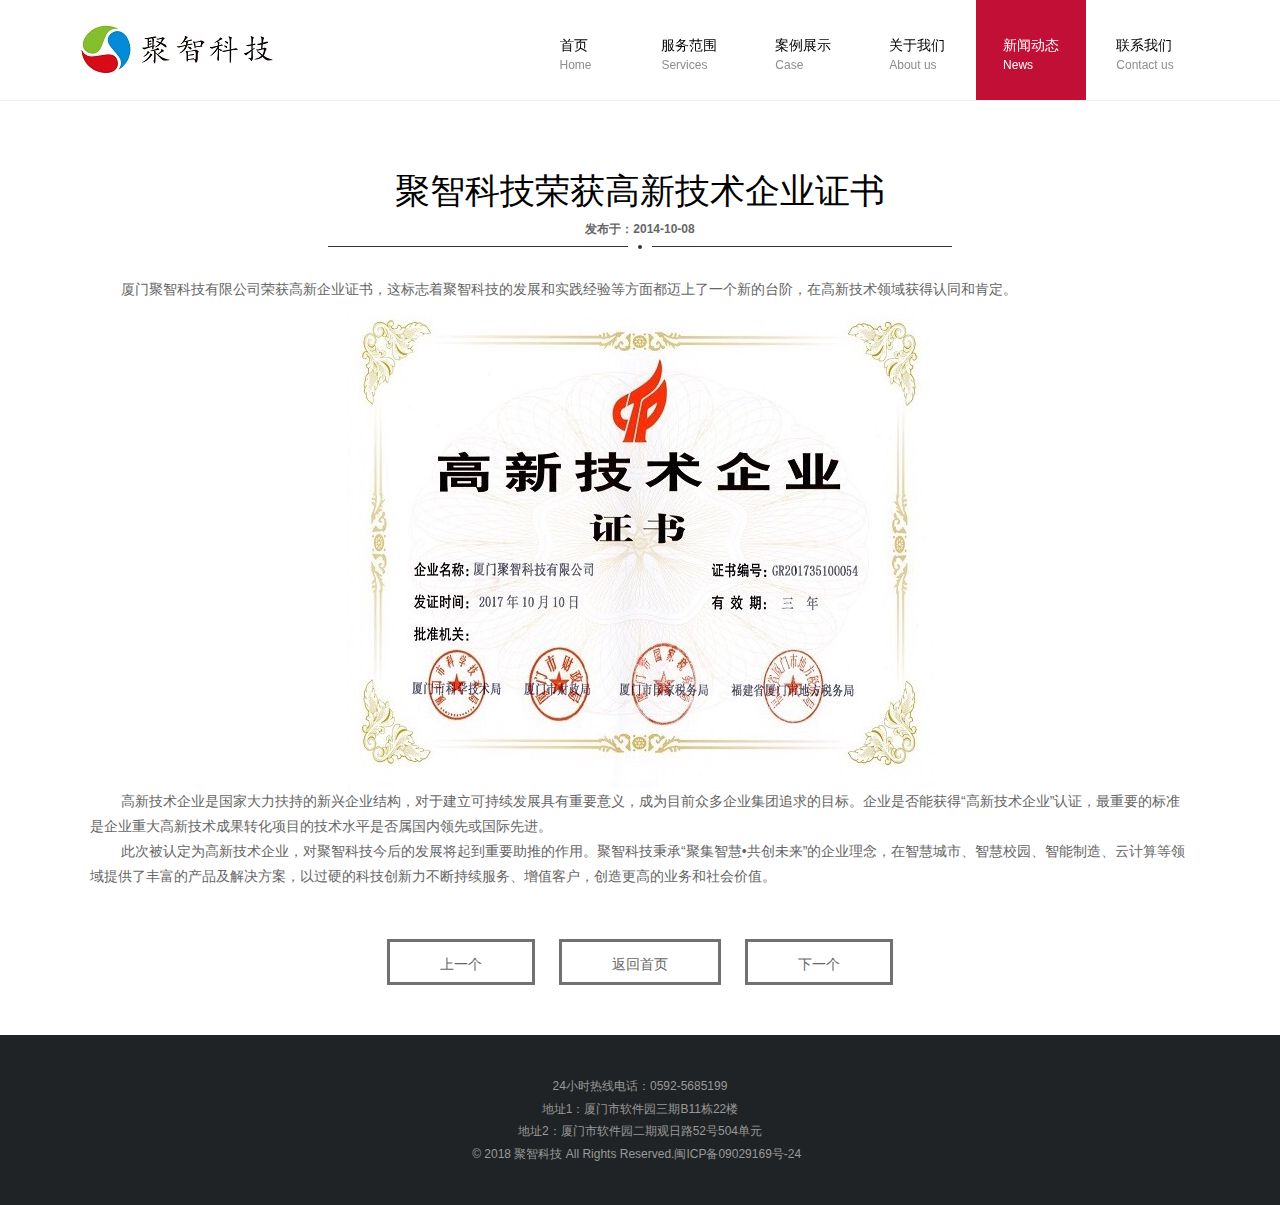
<file: WebContent/infor.html>
﻿<!DOCTYPE html PUBLIC "-//W3C//DTD XHTML 1.0 Transitional//EN" "http://www.w3.org/TR/xhtml1/DTD/xhtml1-transitional.dtd">
<html xmlns="http://www.w3.org/1999/xhtml">
<head>
    <meta http-equiv="Content-Type" content="text/html; charset=UTF-8" />
    <meta name="viewport" id="viewport" content="width=device-width, initial-scale=1, minimum-scale=1, maximum-scale=1" />
    <meta name="apple-mobile-web-app-capable" content="yes" />
    <meta name="apple-mobile-web-app-status-bar-style" content="black" />
    <link href="images/apple-touch-icon-57.png" sizes="57x57" rel="apple-touch-icon">
    <link href="images/apple-touch-icon-72.png" sizes="72x72" rel="apple-touch-icon">
    <link href="images/apple-touch-icon-114.png" sizes="114x114" rel="apple-touch-icon">
    <title>聚智科技荣获高新技术企业证书</title>
    <meta name="keywords" content="" />
    <meta name="description" content="聚智科技荣获高新技术企业证书">
    <link href="css/style.css" rel="stylesheet" type="text/css">
    <script type="text/javascript" src="js/jquery-1.9.1.js"></script>
    <script type="text/javascript" src="js/theme_trust.js"></script>
    <script>
        jQuery(document).ready(function() {
            jQuery('#openSidebar').click(function() {
                jQuery('.wrapper').toggleClass('openNav');

            });
            jQuery('#menu a').click(function() {
                jQuery('.wrapper').removeClass('openNav');
            });


        });
    </script>
    <script type="text/javascript" src="http://api.map.baidu.com/api?key=&v=1.1&services=true"></script>
    <style type="text/css">
        html,
        body,
        wrapper {
            height: 100%;
        }
    </style>
</head>

<body>
    <div class="wrapper">
     ﻿ 
        <div class="sidebar">
            <div class="clearfix k1120">
                <div class="navBox" id="openSidebar">
                    <a href="index.html" class="navOpen"></a>
                </div>
                <div id="menu">
                    <ul class="clearfix">
                        <li><a href="index.html" class="nav_home "><span>首页<br /><b>Home</b></span></a>
                        </li>
                        <li><a href="index.html" class="nav_services"><span>服务范围<br /><b>Services</b></span></a>
                        </li>
                        <li><a href="index.html" class="nav_case "><span>案例展示<br /><b>Case</b></span></a>
                        </li>
                        <li><a href="index.html" class="nav_about"><span>关于我们<br /><b>About us</b></span></a>
                        </li>
                        <li><a href="index.html" class="nav_news current"><span>新闻动态<br /><b>News</b></span></a>
                        </li>
                        <li><a href="index.html" class="nav_contact"><span>联系我们<br /><b>Contact us</b></span></a>
                        </li>
                    </ul>
                </div>
            </div>
        </div>
        <div class="pageMain">
            <div id="header">
                <div class="k1120 clearfix"><a href="/#home" id="logo">logo</a>
                </div>
            </div>
            <div id="news" class="scrol-page">
                <div class="k1120">
                    <h2 class="title"><span>聚智科技荣获高新技术企业证书<br /><b>发布于：2014-10-08 <!-- 　浏览：<script src="/#" type='text/javascript' language="javascript"></script> --></b></span></h2>
                    <div class="viewMain">
                     
					 <p>&nbsp;&nbsp;&nbsp;&nbsp;&nbsp;&nbsp;&nbsp;&nbsp;厦门聚智科技有限公司荣获高新企业证书，这标志着聚智科技的发展和实践经验等方面都迈上了一个新的台阶，在高新技术领域获得认同和肯定。</p>
					 <p align="center"><img src="images/gx.jpg" alt=""></p>
                     <p>&nbsp;&nbsp;&nbsp;&nbsp;&nbsp;&nbsp;&nbsp;&nbsp;高新技术企业是国家大力扶持的新兴企业结构，对于建立可持续发展具有重要意义，成为目前众多企业集团追求的目标。企业是否能获得“高新技术企业”认证，最重要的标准是企业重大高新技术成果转化项目的技术水平是否属国内领先或国际先进。</p>
					  <p>&nbsp;&nbsp;&nbsp;&nbsp;&nbsp;&nbsp;&nbsp;&nbsp;此次被认定为高新技术企业，对聚智科技今后的发展将起到重要助推的作用。聚智科技秉承“聚集智慧•共创未来”的企业理念，在智慧城市、智慧校园、智能制造、云计算等领域提供了丰富的产品及解决方案，以过硬的科技创新力不断持续服务、增值客户，创造更高的业务和社会价值。</p>
                        <div class="paging">
						<a href='infor4.html'>上一个</a>
						<a href="index.html">返回首页</a>    
						<a href='infor5.html'>下一个</a> 
                        </div>
                    </div>
                </div>
            </div>
           <div class="footer"> 24小时热线电话：0592-5685199<br>地址1：厦门市软件园三期B11栋22楼<br>地址2：厦门市软件园二期观日路52号504单元 <br>
    © 2018 聚智科技 All Rights Reserved.闽ICP备09029169号-24&nbsp;&nbsp;</div>
</div>
        </div>
        </div>
</body>
</html>
</file>
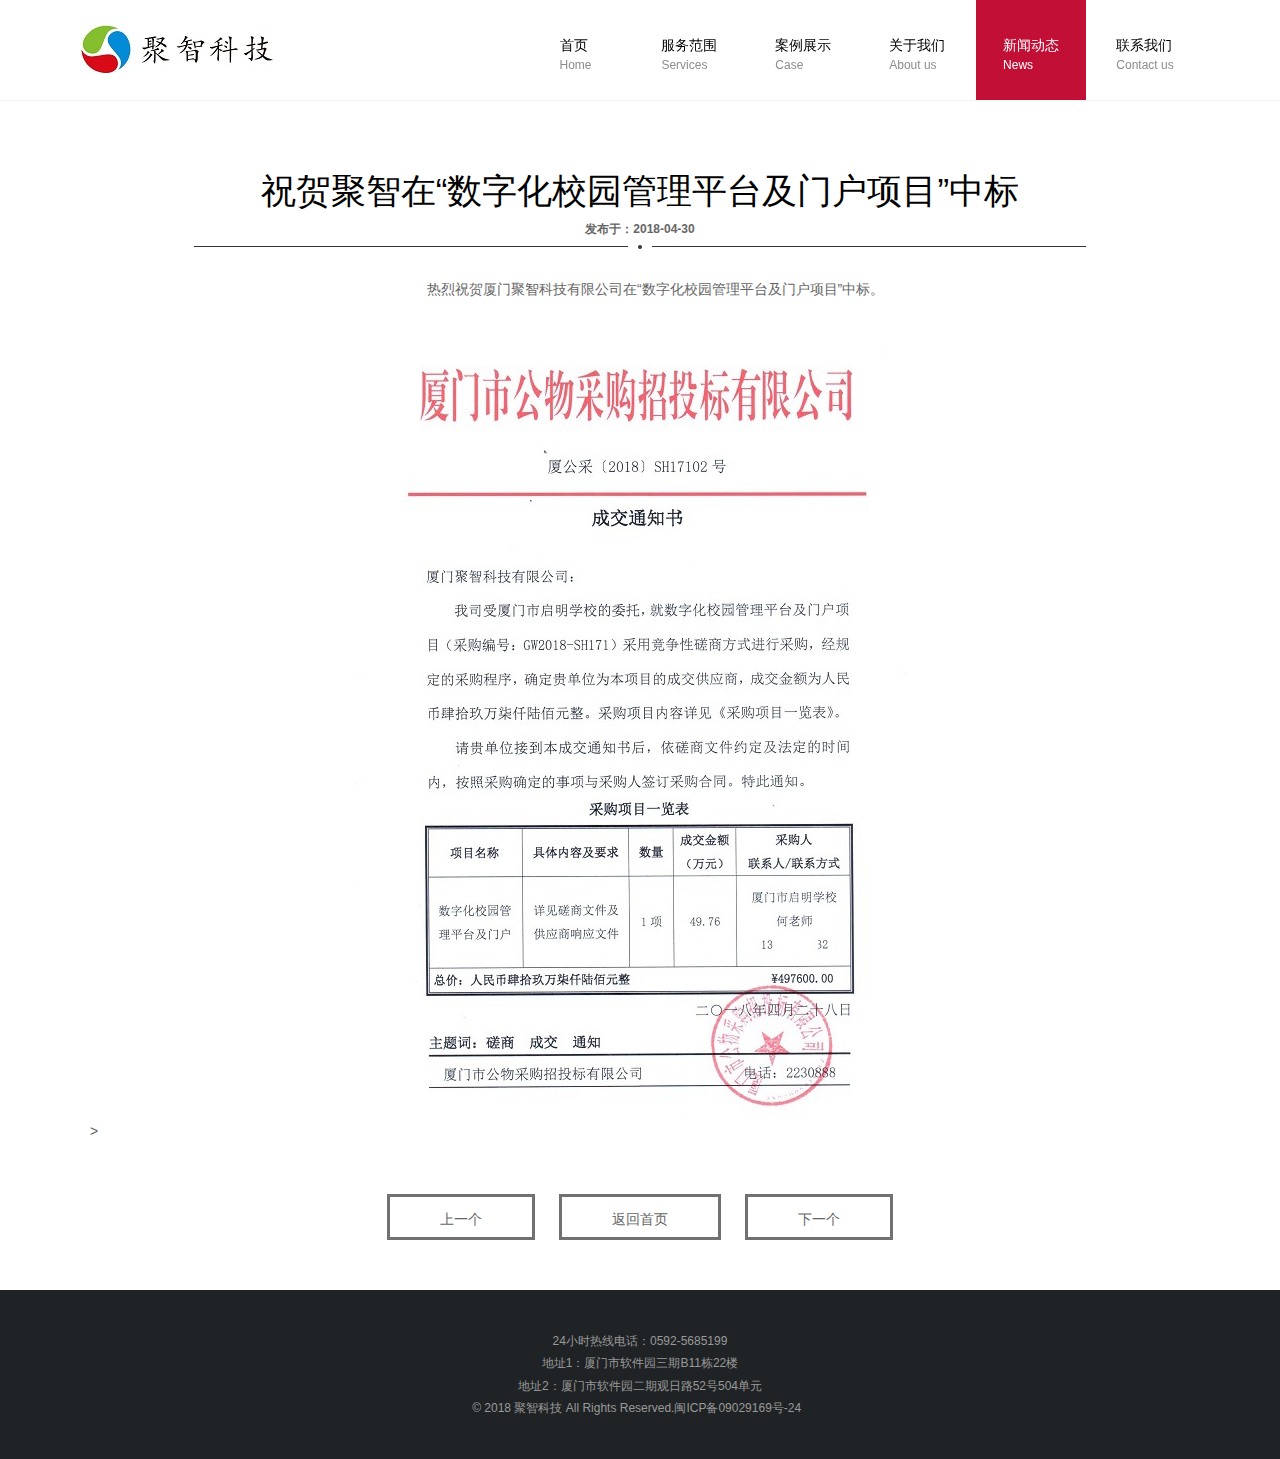
<file: WebContent/infor2.html>
﻿<!DOCTYPE html PUBLIC "-//W3C//DTD XHTML 1.0 Transitional//EN" "http://www.w3.org/TR/xhtml1/DTD/xhtml1-transitional.dtd">
<html xmlns="http://www.w3.org/1999/xhtml">
<head>
    <meta http-equiv="Content-Type" content="text/html; charset=UTF-8" />
    <meta name="viewport" id="viewport" content="width=device-width, initial-scale=1, minimum-scale=1, maximum-scale=1" />
    <meta name="apple-mobile-web-app-capable" content="yes" />
    <meta name="apple-mobile-web-app-status-bar-style" content="black" />
    <link href="images/apple-touch-icon-57.png" sizes="57x57" rel="apple-touch-icon">
    <link href="images/apple-touch-icon-72.png" sizes="72x72" rel="apple-touch-icon">
    <link href="images/apple-touch-icon-114.png" sizes="114x114" rel="apple-touch-icon">
    <title>祝贺聚智在“数字化校园管理平台及门户项目”中标</title>
    <meta name="keywords" content="" />
    <meta name="description" content="祝贺聚智在“数字化校园管理平台及门户项目”中标">
    <link href="css/style.css" rel="stylesheet" type="text/css">
    <script type="text/javascript" src="js/jquery-1.9.1.js"></script>
    <script type="text/javascript" src="js/theme_trust.js"></script>
    <script>
        jQuery(document).ready(function() {
            jQuery('#openSidebar').click(function() {
                jQuery('.wrapper').toggleClass('openNav');

            });
            jQuery('#menu a').click(function() {
                jQuery('.wrapper').removeClass('openNav');
            });


        });
    </script>
    <script type="text/javascript" src="http://api.map.baidu.com/api?key=&v=1.1&services=true"></script>
    <style type="text/css">
        html,
        body,
        wrapper {
            height: 100%;
        }
    </style>
</head>

<body>
    <div class="wrapper">
     ﻿
        <div class="sidebar">
            <div class="clearfix k1120">
                <div class="navBox" id="openSidebar">
                    <a href="index.html" class="navOpen"></a>
                </div>
                <div id="menu">
                    <ul class="clearfix">
                        <li><a href="index.html" class="nav_home "><span>首页<br /><b>Home</b></span></a>
                        </li>
                        <li><a href="index.html" class="nav_services"><span>服务范围<br /><b>Services</b></span></a>
                        </li>
                        <li><a href="index.html" class="nav_case "><span>案例展示<br /><b>Case</b></span></a>
                        </li>
                        <li><a href="index.html" class="nav_about"><span>关于我们<br /><b>About us</b></span></a>
                        </li>
                        <li><a href="index.html" class="nav_news current"><span>新闻动态<br /><b>News</b></span></a>
                        </li>
                        <li><a href="index.html" class="nav_contact"><span>联系我们<br /><b>Contact us</b></span></a>
                        </li>
                    </ul>
                </div>
            </div>
        </div>
        <div class="pageMain">
            <div id="header">
                <div class="k1120 clearfix"><a href="/#home" id="logo">logo</a>
                </div>
            </div>
            <div id="news" class="scrol-page">
                <div class="k1120">
                    <h2 class="title"><span>祝贺聚智在“数字化校园管理平台及门户项目”中标<br /><b>发布于：2018-04-30 <!-- 　浏览：<script src="/#" type='text/javascript' language="javascript"></script> --></b></span></h2>
                    <div class="viewMain">
                     
					 <p align="center">&nbsp;&nbsp;&nbsp;&nbsp;&nbsp;&nbsp;&nbsp;&nbsp;热烈祝贺厦门聚智科技有限公司在“数字化校园管理平台及门户项目”中标。</p>
					 <p align="center"><img src="images/qm.jpg" alt=""></p>
                     >
                        <div class="paging">
						<a href='infor8.html'>上一个</a>
						<a href="index.html">返回首页</a>    
						<a href='infor3.html'>下一个</a> 
                        </div>
                    </div>
                </div>
            </div>
           <div class="footer"> 24小时热线电话：0592-5685199<br>地址1：厦门市软件园三期B11栋22楼<br>地址2：厦门市软件园二期观日路52号504单元 <br>
    © 2018 聚智科技 All Rights Reserved.闽ICP备09029169号-24&nbsp;&nbsp;</div>
</div>
        </div>
        </div>
</body>
</html>
</file>
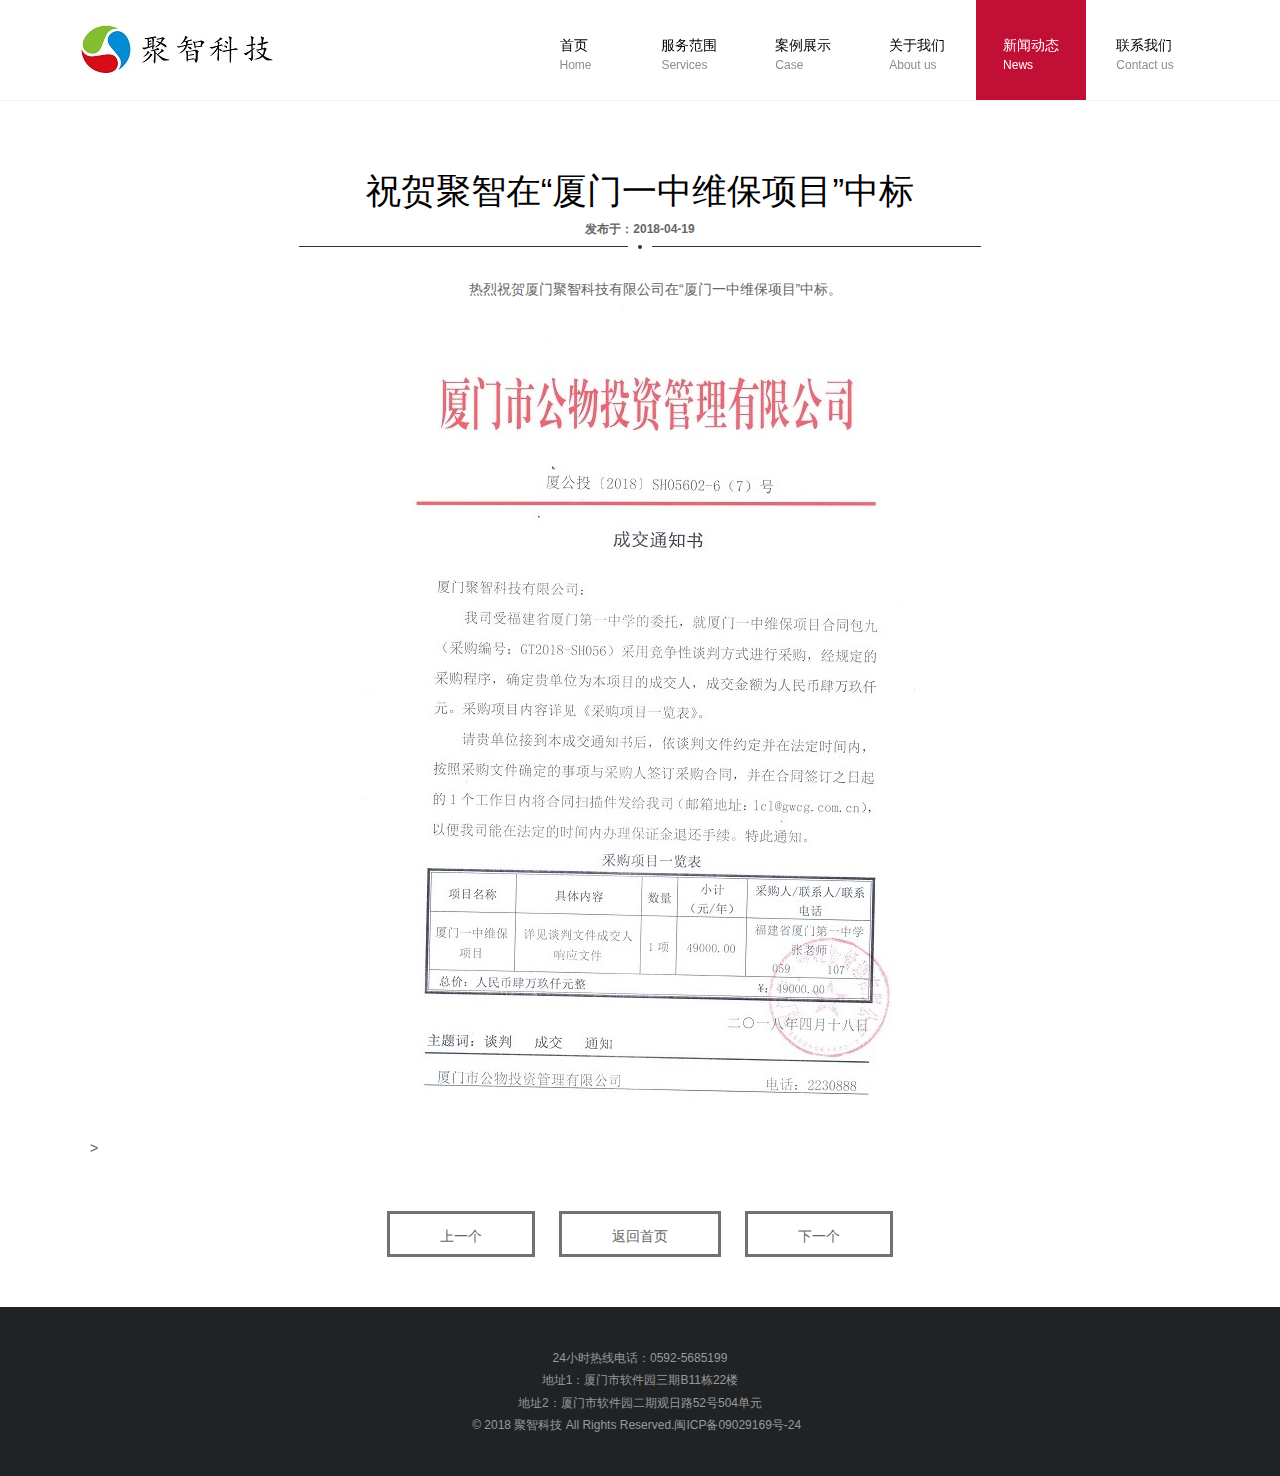
<file: WebContent/infor3.html>
﻿<!DOCTYPE html PUBLIC "-//W3C//DTD XHTML 1.0 Transitional//EN" "http://www.w3.org/TR/xhtml1/DTD/xhtml1-transitional.dtd">
<html xmlns="http://www.w3.org/1999/xhtml">
<head>
    <meta http-equiv="Content-Type" content="text/html; charset=UTF-8" />
    <meta name="viewport" id="viewport" content="width=device-width, initial-scale=1, minimum-scale=1, maximum-scale=1" />
    <meta name="apple-mobile-web-app-capable" content="yes" />
    <meta name="apple-mobile-web-app-status-bar-style" content="black" />
    <link href="images/apple-touch-icon-57.png" sizes="57x57" rel="apple-touch-icon">
    <link href="images/apple-touch-icon-72.png" sizes="72x72" rel="apple-touch-icon">
    <link href="images/apple-touch-icon-114.png" sizes="114x114" rel="apple-touch-icon">
    <title>祝贺聚智在“厦门一中维保项目”中标</title>
    <meta name="keywords" content="" />
    <meta name="description" content="祝贺聚智在“厦门一中维保项目”中标">
    <link href="css/style.css" rel="stylesheet" type="text/css">
    <script type="text/javascript" src="js/jquery-1.9.1.js"></script>
    <script type="text/javascript" src="js/theme_trust.js"></script>
    <script>
        jQuery(document).ready(function() {
            jQuery('#openSidebar').click(function() {
                jQuery('.wrapper').toggleClass('openNav');

            });
            jQuery('#menu a').click(function() {
                jQuery('.wrapper').removeClass('openNav');
            });


        });
    </script>
    <script type="text/javascript" src="http://api.map.baidu.com/api?key=&v=1.1&services=true"></script>
    <style type="text/css">
        html,
        body,
        wrapper {
            height: 100%;
        }
    </style>
</head>

<body>
    <div class="wrapper">
     ﻿ 
        <div class="sidebar">
            <div class="clearfix k1120">
                <div class="navBox" id="openSidebar">
                    <a href="index.html" class="navOpen"></a>
                </div>
                <div id="menu">
                    <ul class="clearfix">
                        <li><a href="index.html" class="nav_home "><span>首页<br /><b>Home</b></span></a>
                        </li>
                        <li><a href="index.html" class="nav_services"><span>服务范围<br /><b>Services</b></span></a>
                        </li>
                        <li><a href="index.html" class="nav_case "><span>案例展示<br /><b>Case</b></span></a>
                        </li>
                        <li><a href="index.html" class="nav_about"><span>关于我们<br /><b>About us</b></span></a>
                        </li>
                        <li><a href="index.html" class="nav_news current"><span>新闻动态<br /><b>News</b></span></a>
                        </li>
                        <li><a href="index.html" class="nav_contact"><span>联系我们<br /><b>Contact us</b></span></a>
                        </li>
                    </ul>
                </div>
            </div>
        </div>
        <div class="pageMain">
            <div id="header">
                <div class="k1120 clearfix"><a href="/#home" id="logo">logo</a>
                </div>
            </div>
            <div id="news" class="scrol-page">
                <div class="k1120">
                    <h2 class="title"><span>祝贺聚智在“厦门一中维保项目”中标<br /><b>发布于：2018-04-19 <!-- 　浏览：<script src="/#" type='text/javascript' language="javascript"></script> --></b></span></h2>
                    <div class="viewMain">
                     
					 <p align="center">&nbsp;&nbsp;&nbsp;&nbsp;&nbsp;&nbsp;&nbsp;&nbsp;热烈祝贺厦门聚智科技有限公司在“厦门一中维保项目”中标。</p>
					 <p align="center"><img src="images/yz.jpg" alt=""></p>
                     >
                        <div class="paging">
						<a href='infor2.html'>上一个</a>
						<a href="index.html">返回首页</a>  
						<a href='infor4.html'>下一个</a> 
                        </div>
                    </div>
                </div>
            </div>
          </div>
            <div class="footer"> 24小时热线电话：0592-5685199<br>地址1：厦门市软件园三期B11栋22楼<br>地址2：厦门市软件园二期观日路52号504单元 <br>
    © 2018 聚智科技 All Rights Reserved.闽ICP备09029169号-24&nbsp;&nbsp;</div>
</div>
       
</body>
</html>
</file>
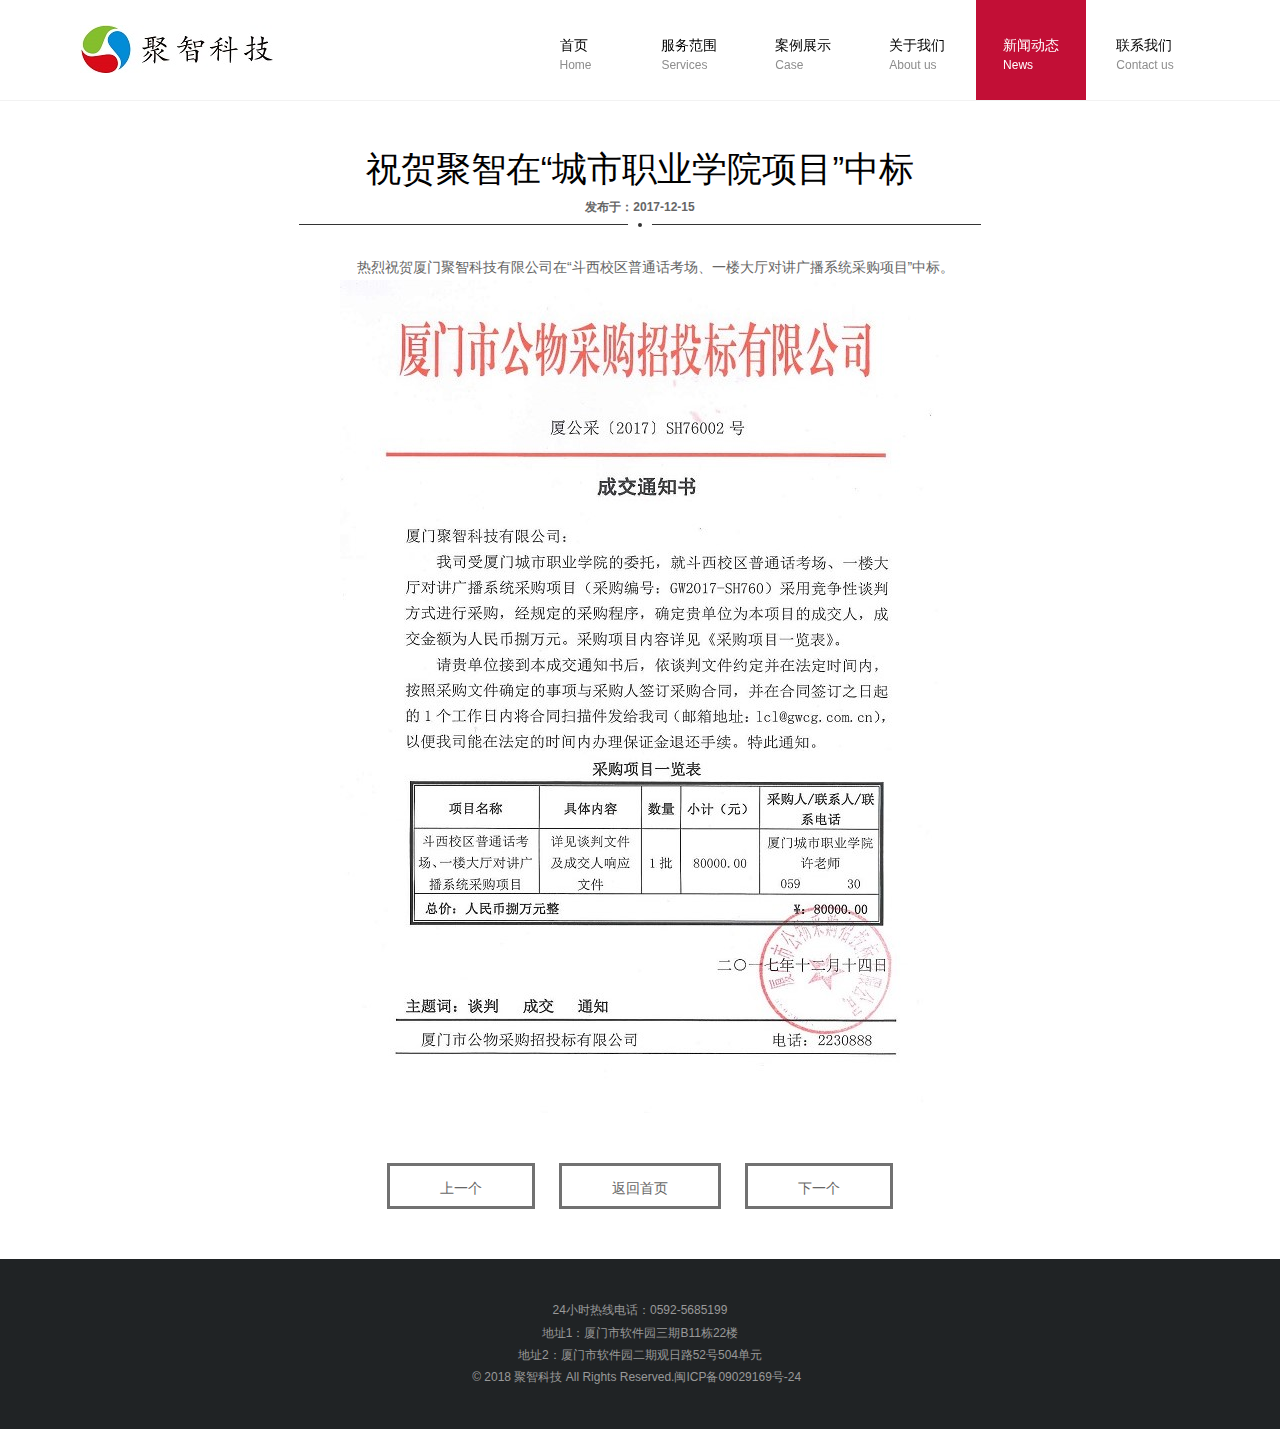
<file: WebContent/infor4.html>
﻿<!DOCTYPE html PUBLIC "-//W3C//DTD XHTML 1.0 Transitional//EN" "http://www.w3.org/TR/xhtml1/DTD/xhtml1-transitional.dtd">
<html xmlns="http://www.w3.org/1999/xhtml">
<head>
    <meta http-equiv="Content-Type" content="text/html; charset=UTF-8" />
    <meta name="viewport" id="viewport" content="width=device-width, initial-scale=1, minimum-scale=1, maximum-scale=1" />
    <meta name="apple-mobile-web-app-capable" content="yes" />
    <meta name="apple-mobile-web-app-status-bar-style" content="black" />
    <link href="images/apple-touch-icon-57.png" sizes="57x57" rel="apple-touch-icon">
    <link href="images/apple-touch-icon-72.png" sizes="72x72" rel="apple-touch-icon">
    <link href="images/apple-touch-icon-114.png" sizes="114x114" rel="apple-touch-icon">
    <title>祝贺聚智在“城市职业学院项目”中标</title>
    <meta name="keywords" content="" />
    <meta name="description" content="祝贺聚智在“城市职业学院项目”中标">
    <link href="css/style.css" rel="stylesheet" type="text/css">
    <script type="text/javascript" src="js/jquery-1.9.1.js"></script>
    <script type="text/javascript" src="js/theme_trust.js"></script>
    <script>
        jQuery(document).ready(function() {
            jQuery('#openSidebar').click(function() {
                jQuery('.wrapper').toggleClass('openNav');

            });
            jQuery('#menu a').click(function() {
                jQuery('.wrapper').removeClass('openNav');
            });


        });
    </script>
    <script type="text/javascript" src="http://api.map.baidu.com/api?key=&v=1.1&services=true"></script>
    <style type="text/css">
        html,
        body,
        wrapper {
            height: 100%;
        }
    </style>
</head>

<body>
    <div class="wrapper">
     
        <div class="sidebar">
            <div class="clearfix k1120">
                <div class="navBox" id="openSidebar">
                    <a href="index.html" class="navOpen"></a>
                </div>
                <div id="menu">
                    <ul class="clearfix">
                        <li><a href="index.html" class="nav_home "><span>首页<br /><b>Home</b></span></a>
                        </li>
                        <li><a href="index.html" class="nav_services"><span>服务范围<br /><b>Services</b></span></a>
                        </li>
                        <li><a href="index.html" class="nav_case "><span>案例展示<br /><b>Case</b></span></a>
                        </li>
                        <li><a href="index.html" class="nav_about"><span>关于我们<br /><b>About us</b></span></a>
                        </li>
                        <li><a href="index.html" class="nav_news current"><span>新闻动态<br /><b>News</b></span></a>
                        </li>
                        <li><a href="index.html" class="nav_contact"><span>联系我们<br /><b>Contact us</b></span></a>
                        </li>
                    </ul>
                </div>
            </div>
        </div>
        <div class="pageMain">
            <div id="header">
                <div class="k1120 clearfix"><a href="/#home" id="logo">logo</a>
                </div>
            </div>
            <div id="news" class="scrol-page">
                <div class="k1120">
                    <h2 class="title"><span>祝贺聚智在“城市职业学院项目”中标<br /><b>发布于：2017-12-15 <!-- 　浏览：<script src="/#" type='text/javascript' language="javascript"></script> --></b></span></h2>
                    <div class="viewMain">
                     
					 <p align="center">&nbsp;&nbsp;&nbsp;&nbsp;&nbsp;&nbsp;&nbsp;&nbsp;热烈祝贺厦门聚智科技有限公司在“斗西校区普通话考场、一楼大厅对讲广播系统采购项目”中标。</p>
					 <p align="center"><img src="images/cs.jpg" alt=""></p>
                     
                        <div class="paging">
						<a href='infor3.html'>上一个</a>
						<a href="index.html">返回首页</a>  
						<a href='infor.html'>下一个</a> 
                        </div>
                    </div>
                </div>
            </div>
          <div class="footer"> 24小时热线电话：0592-5685199<br>地址1：厦门市软件园三期B11栋22楼<br>地址2：厦门市软件园二期观日路52号504单元 <br>
    © 2018 聚智科技 All Rights Reserved.闽ICP备09029169号-24&nbsp;&nbsp;</div>
</div>
        </div>
        </div>
</body>
</html>
</file>
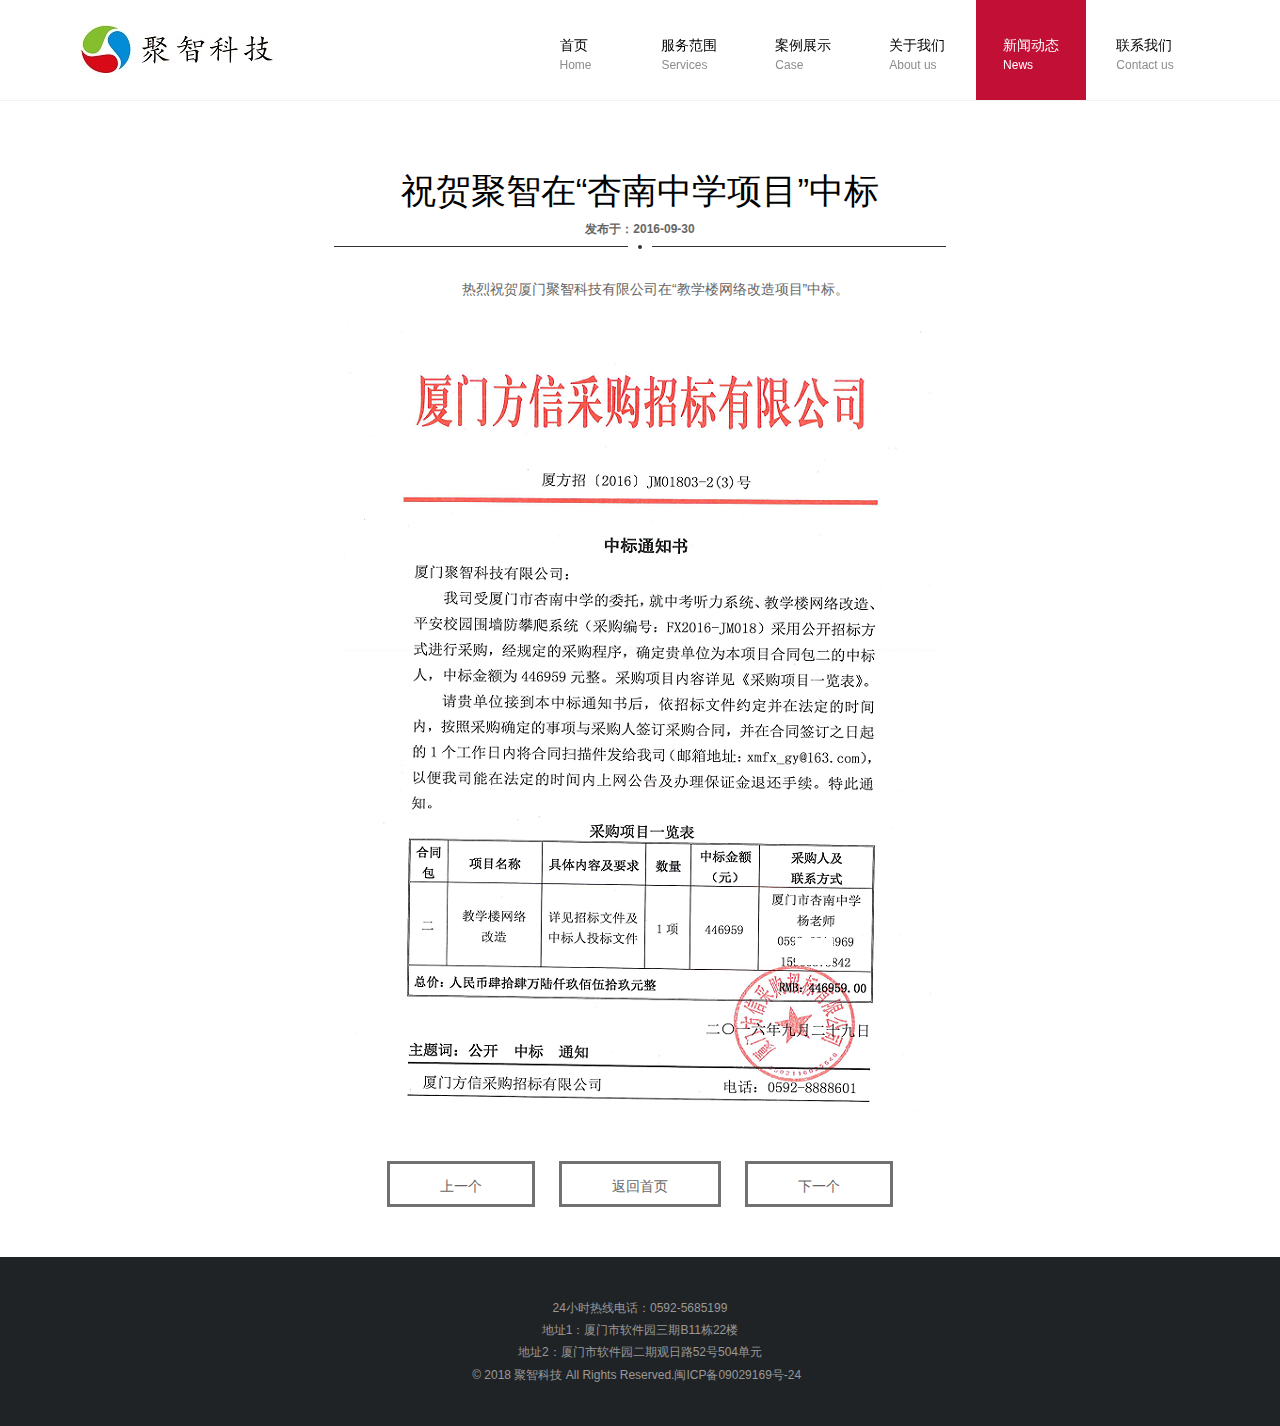
<file: WebContent/infor5.html>
﻿<!DOCTYPE html PUBLIC "-//W3C//DTD XHTML 1.0 Transitional//EN" "http://www.w3.org/TR/xhtml1/DTD/xhtml1-transitional.dtd">
<html xmlns="http://www.w3.org/1999/xhtml">
<head>
    <meta http-equiv="Content-Type" content="text/html; charset=UTF-8" />
    <meta name="viewport" id="viewport" content="width=device-width, initial-scale=1, minimum-scale=1, maximum-scale=1" />
    <meta name="apple-mobile-web-app-capable" content="yes" />
    <meta name="apple-mobile-web-app-status-bar-style" content="black" />
    <link href="images/apple-touch-icon-57.png" sizes="57x57" rel="apple-touch-icon">
    <link href="images/apple-touch-icon-72.png" sizes="72x72" rel="apple-touch-icon">
    <link href="images/apple-touch-icon-114.png" sizes="114x114" rel="apple-touch-icon">
    <title>祝贺聚智在“杏南中学项目”中标</title>
    <meta name="keywords" content="" />
    <meta name="description" content="祝贺聚智在“杏南中学项目”中标">
    <link href="css/style.css" rel="stylesheet" type="text/css">
    <script type="text/javascript" src="js/jquery-1.9.1.js"></script>
    <script type="text/javascript" src="js/theme_trust.js"></script>
    <script>
        jQuery(document).ready(function() {
            jQuery('#openSidebar').click(function() {
                jQuery('.wrapper').toggleClass('openNav');

            });
            jQuery('#menu a').click(function() {
                jQuery('.wrapper').removeClass('openNav');
            });


        });
    </script>
    <script type="text/javascript" src="http://api.map.baidu.com/api?key=&v=1.1&services=true"></script>
    <style type="text/css">
        html,
        body,
        wrapper {
            height: 100%;
        }
    </style>
</head>

<body>
    <div class="wrapper">

        </div>  -->
        <div class="sidebar">
            <div class="clearfix k1120">
                <div class="navBox" id="openSidebar">
                    <a href="index.html" class="navOpen"></a>
                </div>
               <div id="menu">
                    <ul class="clearfix">
                        <li><a href="index.html" class="nav_home "><span>首页<br /><b>Home</b></span></a>
                        </li>
                        <li><a href="index.html" class="nav_services"><span>服务范围<br /><b>Services</b></span></a>
                        </li>
                        <li><a href="index.html" class="nav_case "><span>案例展示<br /><b>Case</b></span></a>
                        </li>
                        <li><a href="index.html" class="nav_about"><span>关于我们<br /><b>About us</b></span></a>
                        </li>
                        <li><a href="index.html" class="nav_news current"><span>新闻动态<br /><b>News</b></span></a>
                        </li>
                        <li><a href="index.html" class="nav_contact"><span>联系我们<br /><b>Contact us</b></span></a>
                        </li>
                    </ul>
                </div>
            </div>
        </div>
        <div class="pageMain">
            <div id="header">
                <div class="k1120 clearfix"><a href="/#home" id="logo">logo</a>
                </div>
            </div>
            <div id="news" class="scrol-page">
                <div class="k1120">
                    <h2 class="title"><span>祝贺聚智在“杏南中学项目”中标<br /><b>发布于：2016-09-30 <!-- 　浏览：<script src="/#" type='text/javascript' language="javascript"></script> --></b></span></h2>
                    <div class="viewMain">
                     
					 <p align="center">&nbsp;&nbsp;&nbsp;&nbsp;&nbsp;&nbsp;&nbsp;&nbsp;热烈祝贺厦门聚智科技有限公司在“教学楼网络改造项目”中标。</p>
					 <p align="center"><img src="images/xn.png" alt=""></p>
                     
                        <div class="paging">
						<a href='infor.html'>上一个</a>
						<a href="index.html">返回首页</a>  
						<a href='infor6.html'>下一个</a> 
                        </div>
                    </div>
                </div>
            </div>
           <div class="footer"> 24小时热线电话：0592-5685199<br>地址1：厦门市软件园三期B11栋22楼<br>地址2：厦门市软件园二期观日路52号504单元 <br>
    © 2018 聚智科技 All Rights Reserved.闽ICP备09029169号-24&nbsp;&nbsp;</div>
</div>
        </div>
        </div>
</body>
</html>
</file>
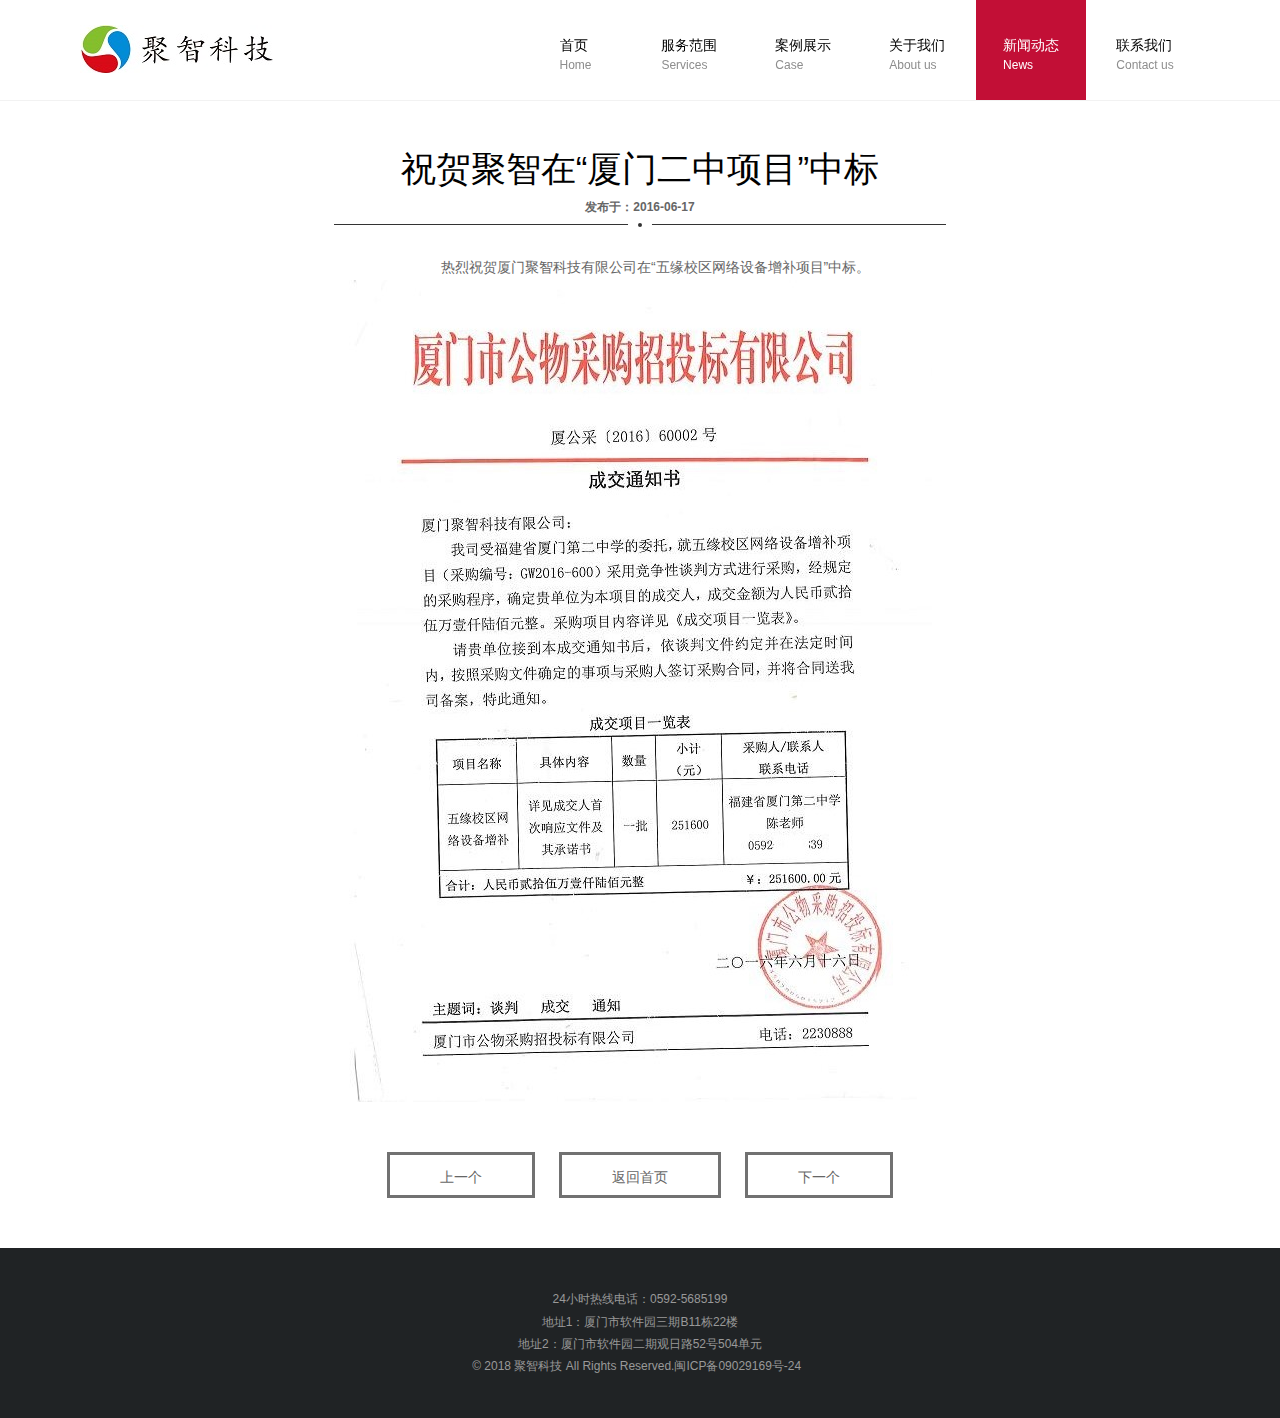
<file: WebContent/infor6.html>
﻿<!DOCTYPE html PUBLIC "-//W3C//DTD XHTML 1.0 Transitional//EN" "http://www.w3.org/TR/xhtml1/DTD/xhtml1-transitional.dtd">
<html xmlns="http://www.w3.org/1999/xhtml">
<head>
    <meta http-equiv="Content-Type" content="text/html; charset=UTF-8" />
    <meta name="viewport" id="viewport" content="width=device-width, initial-scale=1, minimum-scale=1, maximum-scale=1" />
    <meta name="apple-mobile-web-app-capable" content="yes" />
    <meta name="apple-mobile-web-app-status-bar-style" content="black" />
    <link href="images/apple-touch-icon-57.png" sizes="57x57" rel="apple-touch-icon">
    <link href="images/apple-touch-icon-72.png" sizes="72x72" rel="apple-touch-icon">
    <link href="images/apple-touch-icon-114.png" sizes="114x114" rel="apple-touch-icon">
    <title>祝贺聚智在“厦门二中项目”中标</title>
    <meta name="keywords" content="" />
    <meta name="description" content="祝贺聚智在“厦门二中项目”中标">
    <link href="css/style.css" rel="stylesheet" type="text/css">
    <script type="text/javascript" src="js/jquery-1.9.1.js"></script>
    <script type="text/javascript" src="js/theme_trust.js"></script>
    <script>
        jQuery(document).ready(function() {
            jQuery('#openSidebar').click(function() {
                jQuery('.wrapper').toggleClass('openNav');

            });
            jQuery('#menu a').click(function() {
                jQuery('.wrapper').removeClass('openNav');
            });


        });
    </script>
    <script type="text/javascript" src="http://api.map.baidu.com/api?key=&v=1.1&services=true"></script>
    <style type="text/css">
        html,
        body,
        wrapper {
            height: 100%;
        }
    </style>
</head>

<body>
    <div class="wrapper">
     
        <div class="sidebar">
            <div class="clearfix k1120">
                <div class="navBox" id="openSidebar">
                    <a href="index.html" class="navOpen"></a>
                </div>
                <div id="menu">
                    <ul class="clearfix">
                        <li><a href="index.html" class="nav_home "><span>首页<br /><b>Home</b></span></a>
                        </li>
                        <li><a href="index.html" class="nav_services"><span>服务范围<br /><b>Services</b></span></a>
                        </li>
                        <li><a href="index.html" class="nav_case "><span>案例展示<br /><b>Case</b></span></a>
                        </li>
                        <li><a href="index.html" class="nav_about"><span>关于我们<br /><b>About us</b></span></a>
                        </li>
                        <li><a href="index.html" class="nav_news current"><span>新闻动态<br /><b>News</b></span></a>
                        </li>
                        <li><a href="index.html" class="nav_contact"><span>联系我们<br /><b>Contact us</b></span></a>
                        </li>
                    </ul>
                </div>
            </div>
        </div>
        <div class="pageMain">
            <div id="header">
                <div class="k1120 clearfix"><a href="/#home" id="logo">logo</a>
                </div>
            </div>
            <div id="news" class="scrol-page">
                <div class="k1120">
                    <h2 class="title"><span>祝贺聚智在“厦门二中项目”中标<br /><b>发布于：2016-06-17 <!-- 　浏览：<script src="/#" type='text/javascript' language="javascript"></script> --></b></span></h2>
                    <div class="viewMain">
                     
					 <p align="center">&nbsp;&nbsp;&nbsp;&nbsp;&nbsp;&nbsp;&nbsp;&nbsp;热烈祝贺厦门聚智科技有限公司在“五缘校区网络设备增补项目”中标。</p>
					 <p align="center"><img src="images/ez.jpg" alt=""></p>
                     
                        <div class="paging">
						<a href='infor5.html'>上一个</a>
						<a href="index.html">返回首页</a>  
						<a href='infor9.html'>下一个</a> 
                        </div>
                    </div>
                </div>
            </div>
            <div class="footer"> 24小时热线电话：0592-5685199<br>地址1：厦门市软件园三期B11栋22楼<br>地址2：厦门市软件园二期观日路52号504单元 <br>
    © 2018 聚智科技 All Rights Reserved.闽ICP备09029169号-24&nbsp;&nbsp;</div>
</div>
        </div>
        </div>
</body>
</html>
</file>
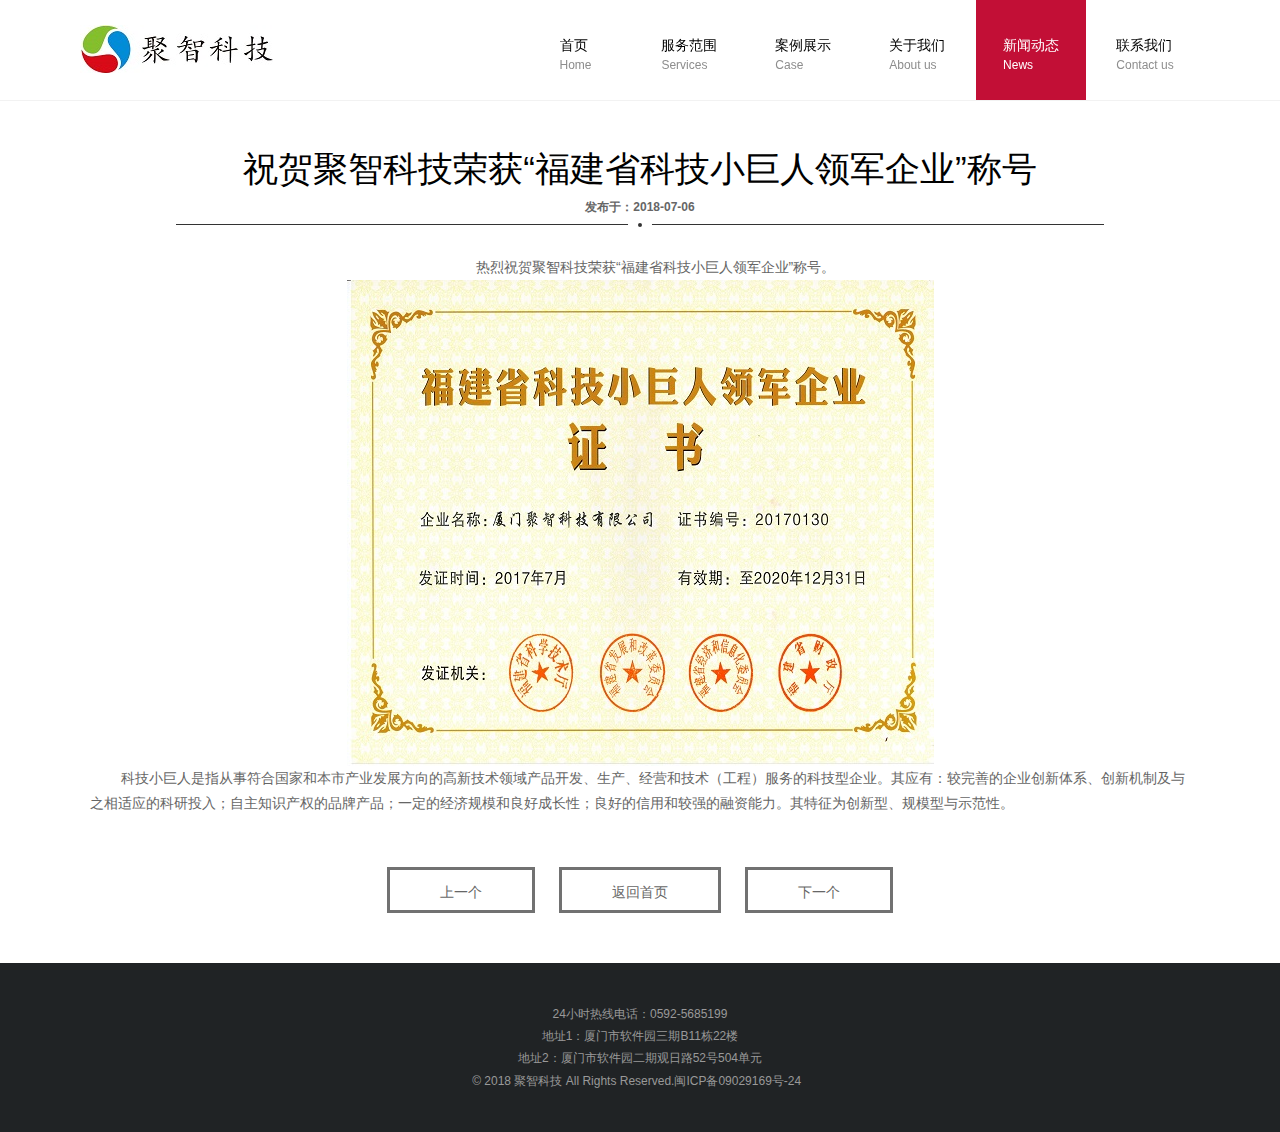
<file: WebContent/infor7.html>
﻿<!DOCTYPE html PUBLIC "-//W3C//DTD XHTML 1.0 Transitional//EN" "http://www.w3.org/TR/xhtml1/DTD/xhtml1-transitional.dtd">
<html xmlns="http://www.w3.org/1999/xhtml">
<head>
    <meta http-equiv="Content-Type" content="text/html; charset=UTF-8" />
    <meta name="viewport" id="viewport" content="width=device-width, initial-scale=1, minimum-scale=1, maximum-scale=1" />
    <meta name="apple-mobile-web-app-capable" content="yes" />
    <meta name="apple-mobile-web-app-status-bar-style" content="black" />
    <link href="images/apple-touch-icon-57.png" sizes="57x57" rel="apple-touch-icon">
    <link href="images/apple-touch-icon-72.png" sizes="72x72" rel="apple-touch-icon">
    <link href="images/apple-touch-icon-114.png" sizes="114x114" rel="apple-touch-icon">
    <title>祝贺聚智科技荣获“福建省科技小巨人领军企业”称号</title>
    <meta name="keywords" content="" />
    <meta name="description" content="祝贺聚智科技荣获“福建省科技小巨人领军企业”称号">
    <link href="css/style.css" rel="stylesheet" type="text/css">
    <script type="text/javascript" src="js/jquery-1.9.1.js"></script>
    <script type="text/javascript" src="js/theme_trust.js"></script>
    <script>
        jQuery(document).ready(function() {
            jQuery('#openSidebar').click(function() {
                jQuery('.wrapper').toggleClass('openNav');

            });
            jQuery('#menu a').click(function() {
                jQuery('.wrapper').removeClass('openNav');
            });


        });
    </script>
    <script type="text/javascript" src="http://api.map.baidu.com/api?key=&v=1.1&services=true"></script>
    <style type="text/css">
        html,
        body,
        wrapper {
            height: 100%;
        }
    </style>
</head>

<body>
    <div class="wrapper">
        <div class="sidebar">
            <div class="clearfix k1120">
                <div class="navBox" id="openSidebar">
                    <a href="index.html" class="navOpen"></a>
                </div>
               <div id="menu">
                    <ul class="clearfix">
                        <li><a href="index.html" class="nav_home "><span>首页<br /><b>Home</b></span></a>
                        </li>
                        <li><a href="index.html" class="nav_services"><span>服务范围<br /><b>Services</b></span></a>
                        </li>
                        <li><a href="index.html" class="nav_case "><span>案例展示<br /><b>Case</b></span></a>
                        </li>
                        <li><a href="index.html" class="nav_about"><span>关于我们<br /><b>About us</b></span></a>
                        </li>
                        <li><a href="index.html" class="nav_news current"><span>新闻动态<br /><b>News</b></span></a>
                        </li>
                        <li><a href="index.html" class="nav_contact"><span>联系我们<br /><b>Contact us</b></span></a>
                        </li>
                    </ul>
                </div>
            </div>
        </div>
        <div class="pageMain">
            <div id="header">
                <div class="k1120 clearfix"><a href="/#home" id="logo">logo</a>
                </div>
            </div>
            <div id="news" class="scrol-page">
                <div class="k1120">
                    <h2 class="title"><span>祝贺聚智科技荣获“福建省科技小巨人领军企业”称号<br /><b>发布于：2018-07-06 <!-- 　浏览：<script src="/#" type='text/javascript' language="javascript"></script> --></b></span></h2>
                    <div class="viewMain">
                     
					 <p align="center">&nbsp;&nbsp;&nbsp;&nbsp;&nbsp;&nbsp;&nbsp;&nbsp;热烈祝贺聚智科技荣获“福建省科技小巨人领军企业”称号。</p>
					 <p align="center"><img src="images/xjr.jpg" alt=""></p>
                      <p>&nbsp;&nbsp;&nbsp;&nbsp;&nbsp;&nbsp;&nbsp;&nbsp;科技小巨人是指从事符合国家和本市产业发展方向的高新技术领域产品开发、生产、经营和技术（工程）服务的科技型企业。其应有：较完善的企业创新体系、创新机制及与之相适应的科研投入；自主知识产权的品牌产品；一定的经济规模和良好成长性；良好的信用和较强的融资能力。其特征为创新型、规模型与示范性。</p>
                        <div class="paging">
						<a href=''>上一个</a>
						<a href="index.html">返回首页</a>  
						<a href='infor8.html'>下一个</a> 
                        </div>
                    </div>
                </div>
            </div>
           <div class="footer"> 24小时热线电话：0592-5685199<br>地址1：厦门市软件园三期B11栋22楼<br>地址2：厦门市软件园二期观日路52号504单元 <br>
    © 2018 聚智科技 All Rights Reserved.闽ICP备09029169号-24&nbsp;&nbsp;</div>
</div>
        </div>
        </div>
</body>
</html>
</file>
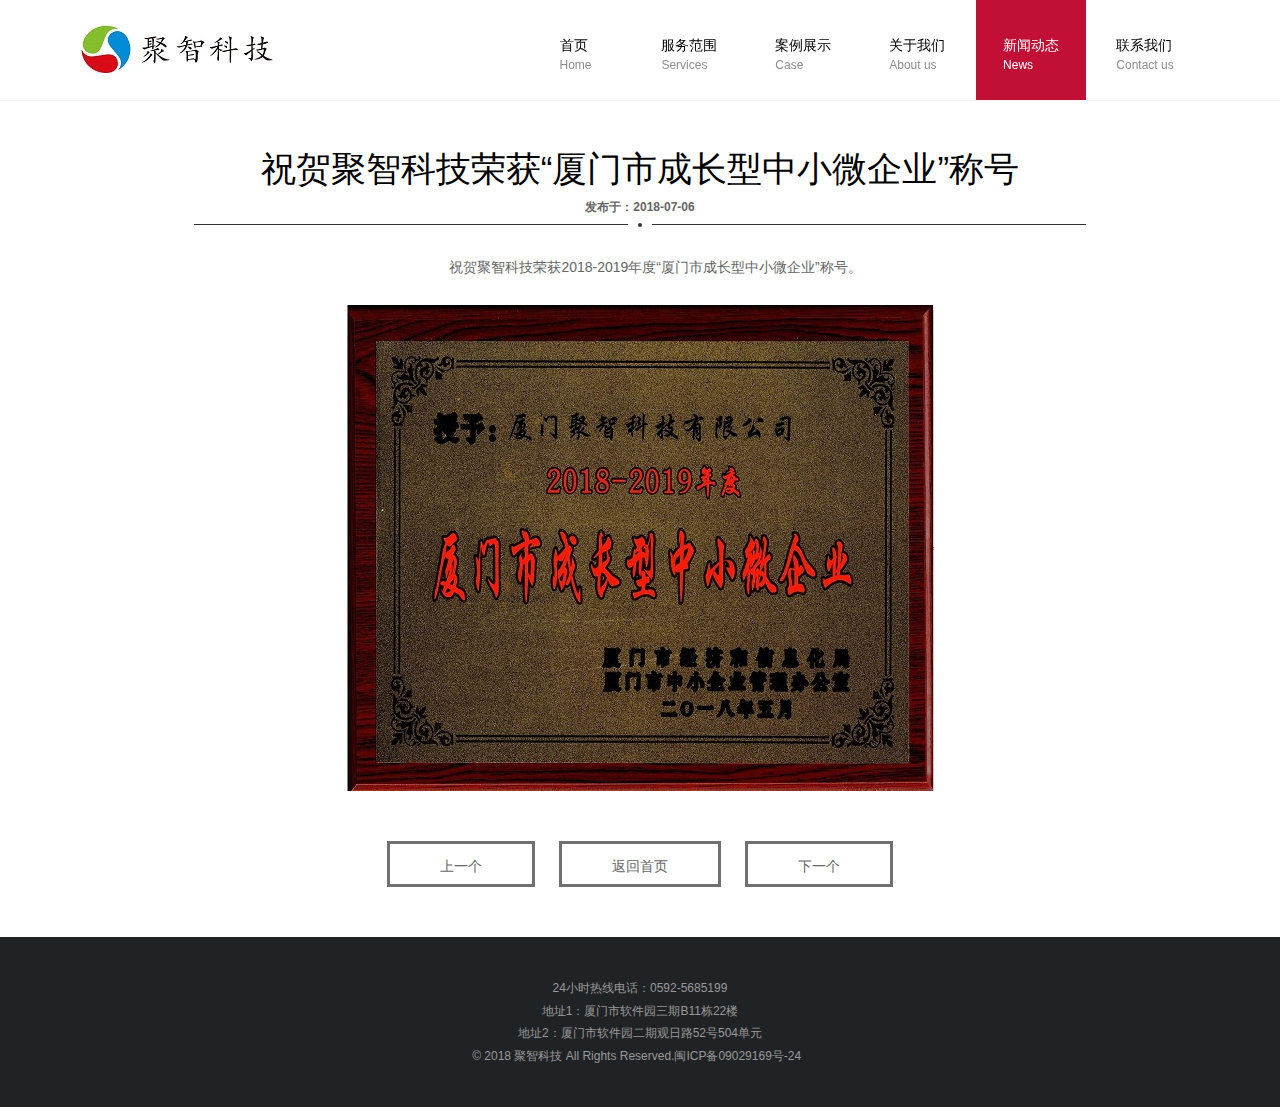
<file: WebContent/infor8.html>
﻿<!DOCTYPE html PUBLIC "-//W3C//DTD XHTML 1.0 Transitional//EN" "http://www.w3.org/TR/xhtml1/DTD/xhtml1-transitional.dtd">
<html xmlns="http://www.w3.org/1999/xhtml">
<head>
    <meta http-equiv="Content-Type" content="text/html; charset=UTF-8" />
    <meta name="viewport" id="viewport" content="width=device-width, initial-scale=1, minimum-scale=1, maximum-scale=1" />
    <meta name="apple-mobile-web-app-capable" content="yes" />
    <meta name="apple-mobile-web-app-status-bar-style" content="black" />
    <link href="images/apple-touch-icon-57.png" sizes="57x57" rel="apple-touch-icon">
    <link href="images/apple-touch-icon-72.png" sizes="72x72" rel="apple-touch-icon">
    <link href="images/apple-touch-icon-114.png" sizes="114x114" rel="apple-touch-icon">
    <title>祝贺聚智科技荣获“厦门市成长型中小微企业”称号</title>
    <meta name="keywords" content="" />
    <meta name="description" content="祝贺聚智科技荣获“厦门市成长型中小微企业”称号">
    <link href="css/style.css" rel="stylesheet" type="text/css">
    <script type="text/javascript" src="js/jquery-1.9.1.js"></script>
    <script type="text/javascript" src="js/theme_trust.js"></script>
    <script>
        jQuery(document).ready(function() {
            jQuery('#openSidebar').click(function() {
                jQuery('.wrapper').toggleClass('openNav');

            });
            jQuery('#menu a').click(function() {
                jQuery('.wrapper').removeClass('openNav');
            });


        });
    </script>
    <script type="text/javascript" src="http://api.map.baidu.com/api?key=&v=1.1&services=true"></script>
    <style type="text/css">
        html,
        body,
        wrapper {
            height: 100%;
        }
    </style>
</head>

<body>
    <div class="wrapper">
        <div class="sidebar">
            <div class="clearfix k1120">
                <div class="navBox" id="openSidebar">
                    <a href="index.html" class="navOpen"></a>
                </div>
                <div id="menu">
                    <ul class="clearfix">
                        <li><a href="index.html" class="nav_home "><span>首页<br /><b>Home</b></span></a>
                        </li>
                        <li><a href="index.html" class="nav_services"><span>服务范围<br /><b>Services</b></span></a>
                        </li>
                        <li><a href="index.html" class="nav_case "><span>案例展示<br /><b>Case</b></span></a>
                        </li>
                        <li><a href="index.html" class="nav_about"><span>关于我们<br /><b>About us</b></span></a>
                        </li>
                        <li><a href="index.html" class="nav_news current"><span>新闻动态<br /><b>News</b></span></a>
                        </li>
                        <li><a href="index.html" class="nav_contact"><span>联系我们<br /><b>Contact us</b></span></a>
                        </li>
                    </ul>
                </div>
            </div>
        </div>
        <div class="pageMain">
            <div id="header">
                <div class="k1120 clearfix"><a href="/#home" id="logo">logo</a>
                </div>
            </div>
            <div id="news" class="scrol-page">
                <div class="k1120">
                    <h2 class="title"><span>祝贺聚智科技荣获“厦门市成长型中小微企业”称号<br /><b>发布于：2018-07-06 <!-- 　浏览：<script src="/#" type='text/javascript' language="javascript"></script> --></b></span></h2>
                    <div class="viewMain">
                     
					 <p align="center">&nbsp;&nbsp;&nbsp;&nbsp;&nbsp;&nbsp;&nbsp;&nbsp;祝贺聚智科技荣获2018-2019年度“厦门市成长型中小微企业”称号。</p>
					 <br>
					 <p align="center"><img src="images/czx.jpg" alt=""></p>
                     
                        <div class="paging">
						<a href='infor7.html'>上一个</a>
						<a href="index.html">返回首页</a>  
						<a href='infor2.html'>下一个</a> 
                        </div>
                    </div>
                </div>
            </div>
            <div class="footer"> 24小时热线电话：0592-5685199<br>地址1：厦门市软件园三期B11栋22楼<br>地址2：厦门市软件园二期观日路52号504单元 <br>
    © 2018 聚智科技 All Rights Reserved.闽ICP备09029169号-24&nbsp;&nbsp;</div>
</div>
        </div>
        </div>
</body>
</html>
</file>
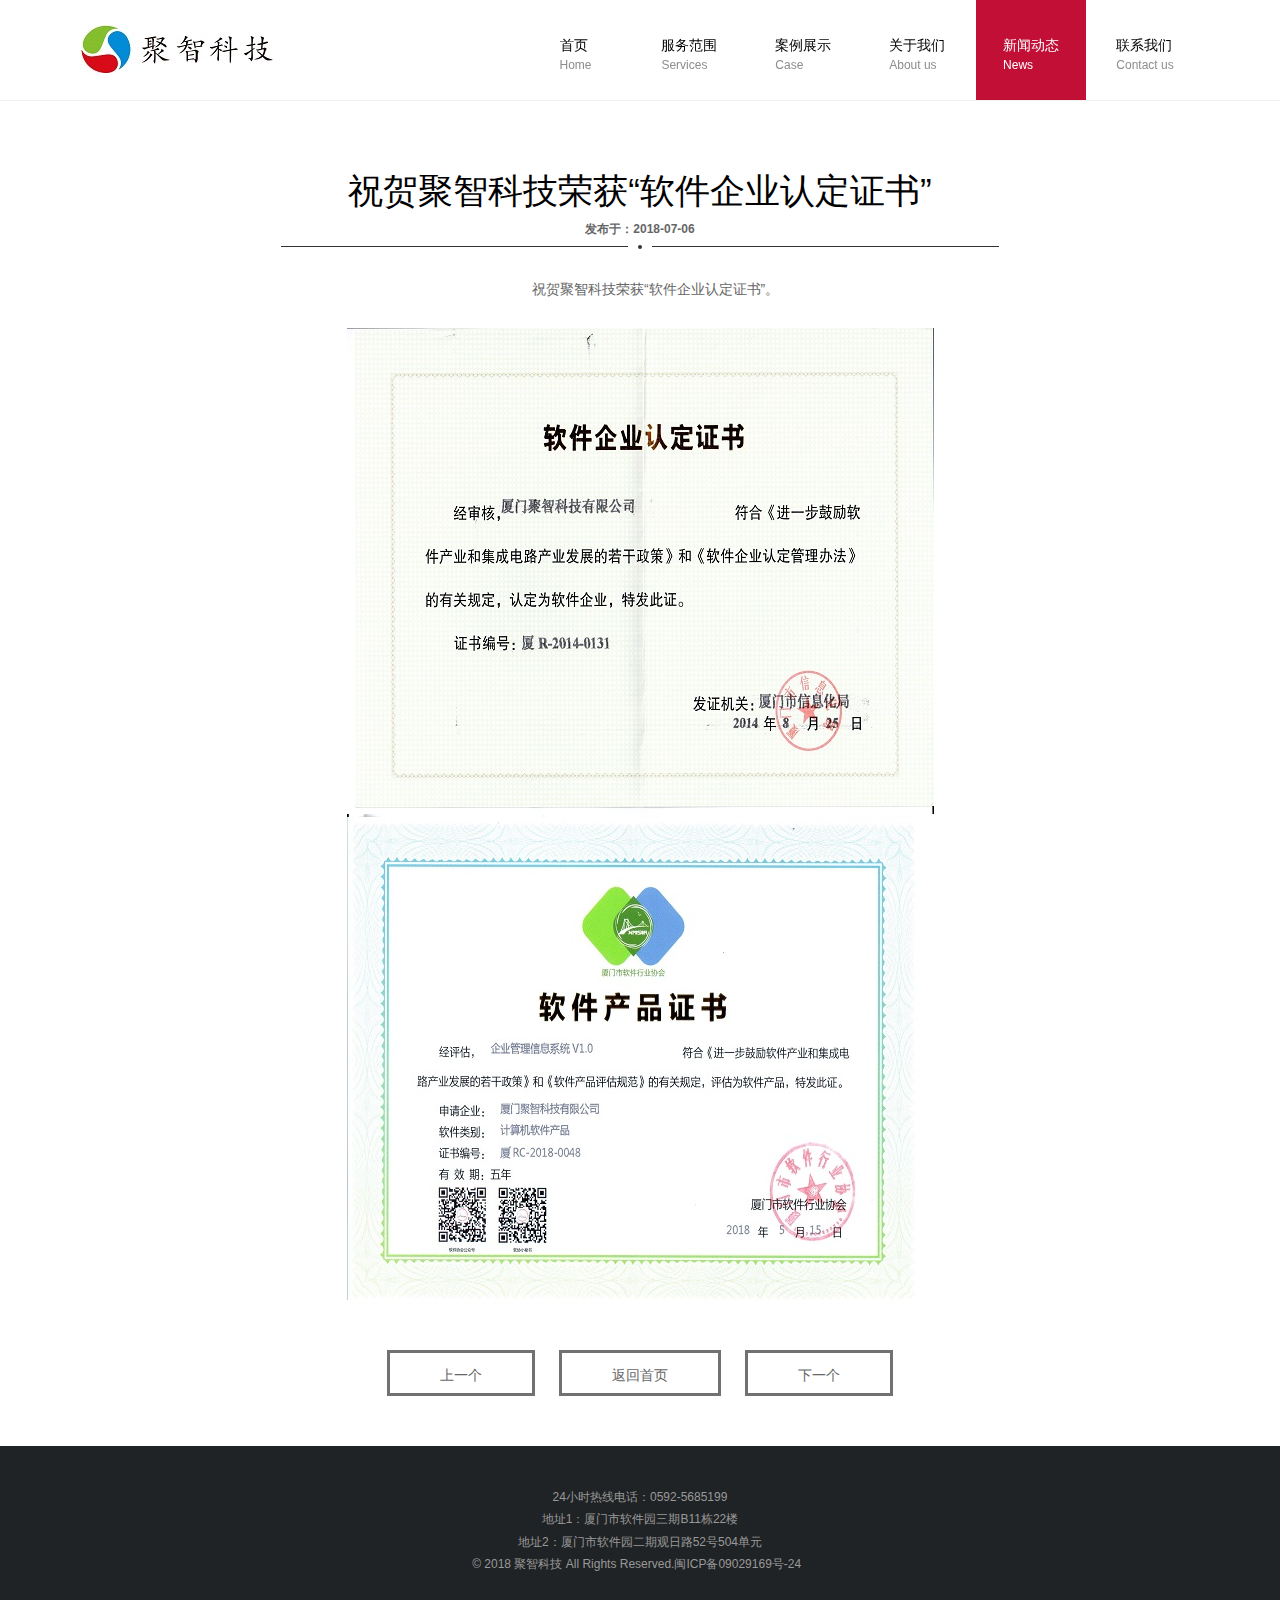
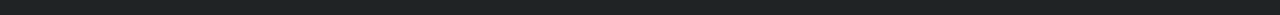
<file: WebContent/infor9.html>
﻿<!DOCTYPE html PUBLIC "-//W3C//DTD XHTML 1.0 Transitional//EN" "http://www.w3.org/TR/xhtml1/DTD/xhtml1-transitional.dtd">
<html xmlns="http://www.w3.org/1999/xhtml">
<head>
    <meta http-equiv="Content-Type" content="text/html; charset=UTF-8" />
    <meta name="viewport" id="viewport" content="width=device-width, initial-scale=1, minimum-scale=1, maximum-scale=1" />
    <meta name="apple-mobile-web-app-capable" content="yes" />
    <meta name="apple-mobile-web-app-status-bar-style" content="black" />
    <link href="images/apple-touch-icon-57.png" sizes="57x57" rel="apple-touch-icon">
    <link href="images/apple-touch-icon-72.png" sizes="72x72" rel="apple-touch-icon">
    <link href="images/apple-touch-icon-114.png" sizes="114x114" rel="apple-touch-icon">
    <title>祝贺聚智科技荣获“软件企业认定证书”</title>
    <meta name="keywords" content="" />
    <meta name="description" content="祝贺聚智科技荣获“软件企业认定证书”">
    <link href="css/style.css" rel="stylesheet" type="text/css">
    <script type="text/javascript" src="js/jquery-1.9.1.js"></script>
    <script type="text/javascript" src="js/theme_trust.js"></script>
    <script>
        jQuery(document).ready(function() {
            jQuery('#openSidebar').click(function() {
                jQuery('.wrapper').toggleClass('openNav');

            });
            jQuery('#menu a').click(function() {
                jQuery('.wrapper').removeClass('openNav');
            });


        });
    </script>
    <script type="text/javascript" src="http://api.map.baidu.com/api?key=&v=1.1&services=true"></script>
    <style type="text/css">
        html,
        body,
        wrapper {
            height: 100%;
        }
    </style>
</head>

<body>
    <div class="wrapper">
     ﻿  <!-- <div class="sidebar">
            <div class="clearfix k1120">
                <div class="navBox" id="openSidebar">
                    <a href="index.html" class="navOpen"></a>
                </div>
                <div id="menu">
                    <ul class="clearfix">
                        <li><a href="/#home" class="nav_home "><span>首页<br /><b>Home</b></span></a>
                        </li>
                        <li><a href="/#services" class="nav_services"><span>服务范围<br /><b>Services</b></span></a>
                        </li>
                        <li><a href="/works/" class="nav_case current"><span>案例展示<br /><b>Case</b></span></a>
                        </li>
                        <li><a href="/#about" class="nav_about"><span>关于我们<br /><b>About us</b></span></a>
                        </li>
                        <li><a href="/news/" class="nav_news"><span>新闻动态<br /><b>News</b></span></a>
                        </li>
                        <li><a href="/#contact" class="nav_contact"><span>联系我们<br /><b>Contact us</b></span></a>
                        </li>
                    </ul>
                </div>
            </div>
        </div>  -->
        <div class="sidebar">
            <div class="clearfix k1120">
                <div class="navBox" id="openSidebar">
                    <a href="index.html" class="navOpen"></a>
                </div>
                <div id="menu">
                    <ul class="clearfix">
                        <li><a href="index.html" class="nav_home "><span>首页<br /><b>Home</b></span></a>
                        </li>
                        <li><a href="index.html" class="nav_services"><span>服务范围<br /><b>Services</b></span></a>
                        </li>
                        <li><a href="index.html" class="nav_case "><span>案例展示<br /><b>Case</b></span></a>
                        </li>
                        <li><a href="index.html" class="nav_about"><span>关于我们<br /><b>About us</b></span></a>
                        </li>
                        <li><a href="index.html" class="nav_news current"><span>新闻动态<br /><b>News</b></span></a>
                        </li>
                        <li><a href="index.html" class="nav_contact"><span>联系我们<br /><b>Contact us</b></span></a>
                        </li>
                    </ul>
                </div>
            </div>
        </div>
        <div class="pageMain">
            <div id="header">
                <div class="k1120 clearfix"><a href="/#home" id="logo">logo</a>
                </div>
            </div>
            <div id="news" class="scrol-page">
                <div class="k1120">
                    <h2 class="title"><span>祝贺聚智科技荣获“软件企业认定证书”<br /><b>发布于：2018-07-06 <!-- 　浏览：<script src="/#" type='text/javascript' language="javascript"></script> --></b></span></h2>
                    <div class="viewMain">
                     
					 <p align="center">&nbsp;&nbsp;&nbsp;&nbsp;&nbsp;&nbsp;&nbsp;&nbsp;祝贺聚智科技荣获“软件企业认定证书”。</p>
					 <br>
					 <p align="center"><img src="images/rjqy.jpg" alt=""></p>
					 <p align="center"><img src="images/rjcp.jpg" alt=""></p>
                     
                        <div class="paging">
						<a href='infor.html'>上一个</a>
						<a href="index.html">返回首页</a>  
						<a href='#'>下一个</a> 
                        </div>
                    </div>
                </div>
            </div>
           <div class="footer"> 24小时热线电话：0592-5685199<br>地址1：厦门市软件园三期B11栋22楼<br>地址2：厦门市软件园二期观日路52号504单元 <br>
    © 2018 聚智科技 All Rights Reserved.闽ICP备09029169号-24&nbsp;&nbsp;</div>
</div>
        </div>
        </div>
</body>
</html>
</file>
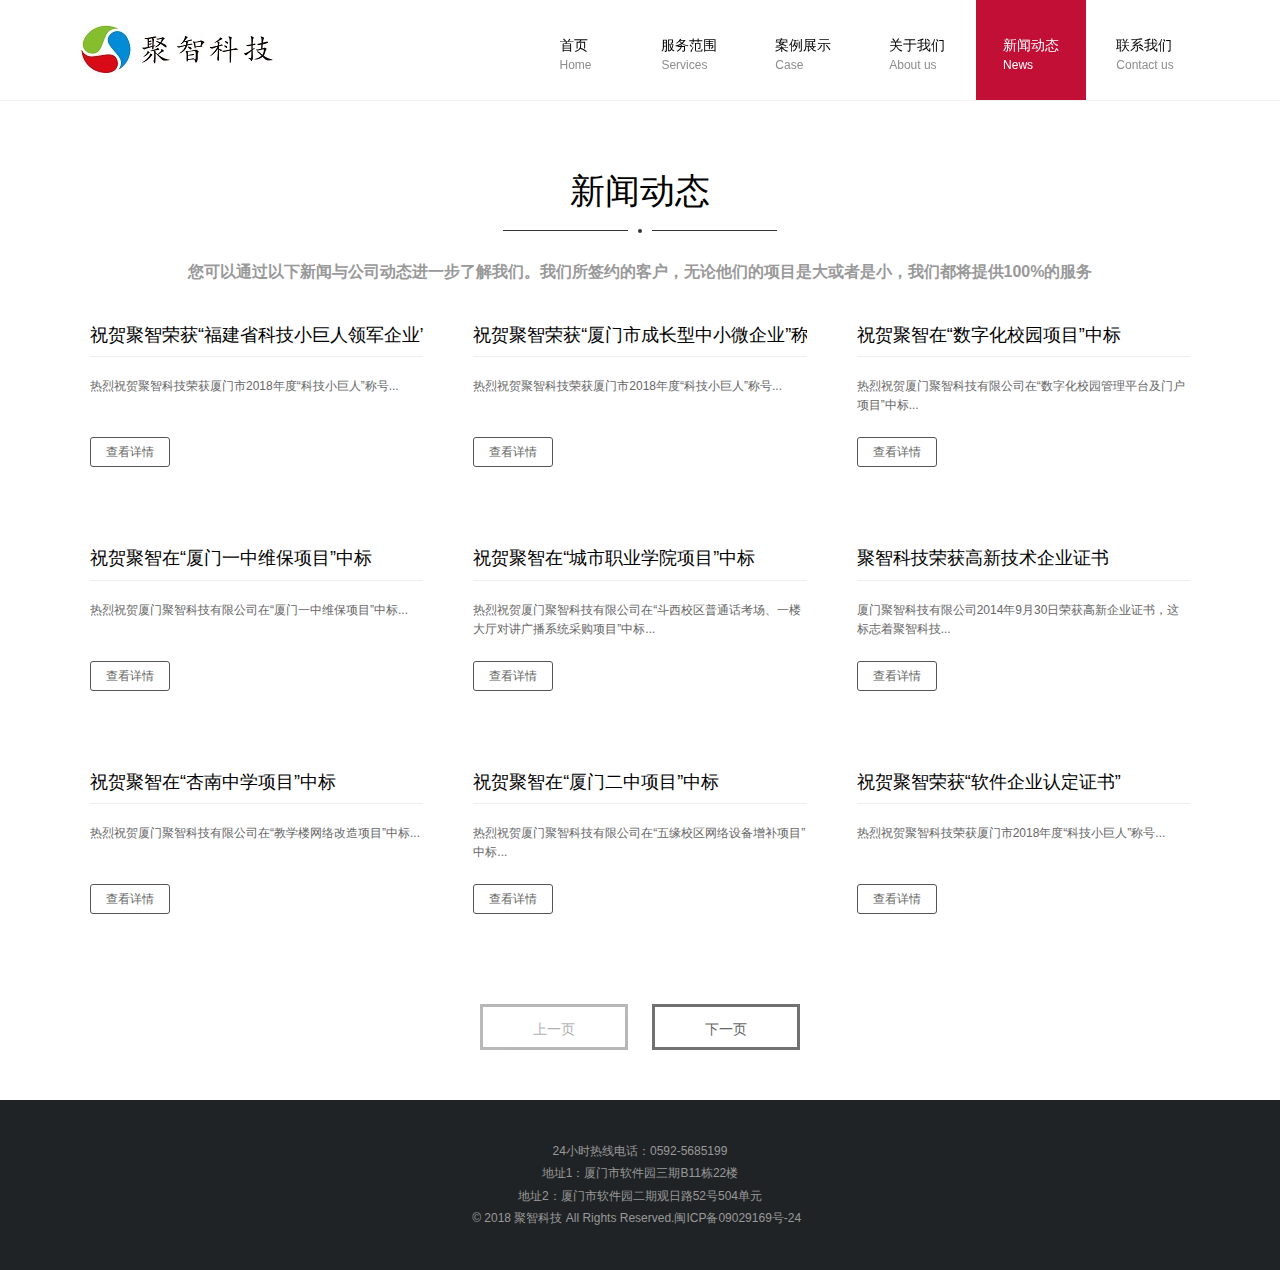
<file: WebContent/newslist.html>
﻿<!DOCTYPE html PUBLIC "-//W3C//DTD XHTML 1.0 Transitional//EN" "http://www.w3.org/TR/xhtml1/DTD/xhtml1-transitional.dtd">
<html xmlns="http://www.w3.org/1999/xhtml">
<head>
    <meta http-equiv="Content-Type" content="text/html; charset=UTF-8" />
    <meta name="viewport" id="viewport" content="width=device-width, initial-scale=1, minimum-scale=1, maximum-scale=1" />
    <meta name="apple-mobile-web-app-capable" content="yes" />
    <meta name="apple-mobile-web-app-status-bar-style" content="black" />
    <link href="images/apple-touch-icon-57.png" sizes="57x57" rel="apple-touch-icon">
    <link href="images/apple-touch-icon-72.png" sizes="72x72" rel="apple-touch-icon">
    <link href="images/apple-touch-icon-114.png" sizes="114x114" rel="apple-touch-icon">
    <title>新闻动态</title>
    <meta name="keywords" content="" />
    <meta name="description" content="">
    <link href="css/style.css" rel="stylesheet" type="text/css">
    <script type="text/javascript" src="js/jquery-1.9.1.js"></script>
    <script type="text/javascript" src="js/theme_trust.js"></script>
    <script type="text/javascript" src="js/main.js"></script>
    <script>
        jQuery(document).ready(function() {
            jQuery('#openSidebar').click(function() {
                jQuery('.wrapper').toggleClass('openNav');

            });
            jQuery('#menu a').click(function() {
                jQuery('.wrapper').removeClass('openNav');
            });


        });
    </script>
    <style type="text/css">
        html,
        body,
        wrapper {
            height: 100%;
        }
    </style>
</head>

<body>
    <div class="wrapper">
     ﻿  <div class="sidebar">
            <div class="clearfix k1120">
                <div class="navBox" id="openSidebar">
                    <a href="index.html" class="navOpen"></a>
                </div>
                <div id="menu">
                    <ul class="clearfix">
                        <li><a href="/?#home" class="nav_home "><span>首页<br /><b>Home</b></span></a>
                        </li>
                        <li><a href="/?#services" class="nav_services"><span>服务范围<br /><b>Services</b></span></a>
                        </li>
                        <li><a href="/works/" class="nav_case "><span>案例展示<br /><b>Case</b></span></a>
                        </li>
                        <li><a href="/?#about" class="nav_about"><span>关于我们<br /><b>About us</b></span></a>
                        </li>
                        <li><a href="/news/" class="nav_news current"><span>新闻动态<br /><b>News</b></span></a>
                        </li>
                        <li><a href="/?#contact" class="nav_contact"><span>联系我们<br /><b>Contact us</b></span></a>
                        </li>
                    </ul>
                </div>
            </div>
        </div> 
        <div class="pageMain">
            <div id="header">
                <div class="k1120 clearfix"><a href="/" id="logo">logo</a>
                </div>
            </div>
            <div id="news" class="scrol-page">
                <div class="k1120">
                    <h2 class="title"><span>新闻动态</span></h2>
                    <h5 class="infoText">您可以通过以下新闻与公司动态进一步了解我们。我们所签约的客户，无论他们的项目是大或者是小，我们都将提供100%的服务
</h5>
                    <div class="newsList">
                        <ul class="clearfix">
             <li>
              <div class="newsListBox">
                <h4><a href="infor7.html" target="_blank">祝贺聚智荣获“福建省科技小巨人领军企业”称号</a></h4>
                <p class="newsViewText">热烈祝贺聚智科技荣获厦门市2018年度“科技小巨人”称号...</p>
                <p class="newsViewFoot"><a href="infor7.html" target="_blank" class="newsListView">查看详情</a> </p>
              </div>
            </li> 
            <li>
              <div class="newsListBox">
                <h4><a href="infor8.html" target="_blank">祝贺聚智荣获“厦门市成长型中小微企业”称号</a></h4>
                <p class="newsViewText">热烈祝贺聚智科技荣获厦门市2018年度“科技小巨人”称号...</p>
                <p class="newsViewFoot"><a href="infor8.html" target="_blank" class="newsListView">查看详情</a> </p>
              </div>
            </li> 
            <li>
              <div class="newsListBox">
                <h4><a href="infor2.html" target="_blank">祝贺聚智在“数字化校园项目”中标 </a></h4>
                <p class="newsViewText">热烈祝贺厦门聚智科技有限公司在“数字化校园管理平台及门户项目”中标...</p>
                <p class="newsViewFoot"><a href="infor2.html" target="_blank" class="newsListView">查看详情</a> </p>
              </div>
            </li>
            <li>
              <div class="newsListBox">
                <h4><a href="infor3.html" target="_blank">祝贺聚智在“厦门一中维保项目”中标</a></h4>
                <p class="newsViewText">热烈祝贺厦门聚智科技有限公司在“厦门一中维保项目”中标...</p>
                <p class="newsViewFoot"><a href="infor3.html" target="_blank" class="newsListView">查看详情</a> </p>
              </div>
            </li>
           <li>
              <div class="newsListBox">
                <h4><a href="infor4.html" target="_blank">祝贺聚智在“城市职业学院项目”中标</a></h4>
                <p class="newsViewText">热烈祝贺厦门聚智科技有限公司在“斗西校区普通话考场、一楼大厅对讲广播系统采购项目”中标...</p>
                <p class="newsViewFoot"><a href="infor4.html" target="_blank" class="newsListView">查看详情</a> </p>
              </div>
            </li>
        <li>
              <div class="newsListBox">
                <h4><a href="infor.html" target="_blank">聚智科技荣获高新技术企业证书</a></h4>
                <p class="newsViewText"> 厦门聚智科技有限公司2014年9月30日荣获高新企业证书，这标志着聚智科技...</p>
                <p class="newsViewFoot"><a href="infor.html" target="_blank" class="newsListView">查看详情</a> </p>
              </div>
            </li>
            <!-- 6666 -->
             <li>
              <div class="newsListBox">
                <h4><a href="infor5.html" target="_blank">祝贺聚智在“杏南中学项目”中标</a></h4>
                <p class="newsViewText">热烈祝贺厦门聚智科技有限公司在“教学楼网络改造项目”中标...</p>
                <p class="newsViewFoot"><a href="infor5.html" target="_blank" class="newsListView">查看详情</a> </p>
              </div>
            </li>
           <li>
              <div class="newsListBox">
                <h4><a href="infor6.html" target="_blank">祝贺聚智在“厦门二中项目”中标</a></h4>
                <p class="newsViewText">热烈祝贺厦门聚智科技有限公司在“五缘校区网络设备增补项目”中标...</p>
                <p class="newsViewFoot"><a href="infor6.html" target="_blank" class="newsListView">查看详情</a> </p>
              </div>
            </li> 
           <li>
              <div class="newsListBox">
                <h4><a href="infor9.html" target="_blank">祝贺聚智荣获“软件企业认定证书”</a></h4>
                <p class="newsViewText">热烈祝贺聚智科技荣获厦门市2018年度“科技小巨人”称号...</p>
                <p class="newsViewFoot"><a href="infor9.html" target="_blank" class="newsListView">查看详情</a> </p>
              </div>
            </li> 
                           
                        </ul>
                        <div class="paging">
                         <a href='javascrpt:;' class='disabled'>上一页</a>
 <a href=''>下一页</a>

                        </div>
                    </div>
                </div>
            </div>
        </div>
      <div class="footer"> 24小时热线电话：0592-5685199<br>地址1：厦门市软件园三期B11栋22楼<br>地址2：厦门市软件园二期观日路52号504单元 <br>
    © 2018 聚智科技 All Rights Reserved.闽ICP备09029169号-24&nbsp;&nbsp;</div>
</div>
    </div>
</body>
</html>
</file>
<file: WebContent/css/style.css>
﻿@charset "UTF-8";
/* CSS Document */
body {
	font:14px/1.5 AppleGothic,Arial,'Microsoft Yahei','Simsun';
	line-height:160%;
	color:#666;
	background:#fff;
	}
body,html,p,h1,h2,h3,h4,h5,h6,dl,dd,dt,ul,li{	
	padding:0;
	margin:0;
	}
dl,dd,dt,ul,li{
	list-style:none;
	}
a {
	color: #666;
	text-decoration: none;
	}

a:hover {
	color: #333;
	}
 .clearfix {
  *zoom: 1;
	}
.clearfix:before,
.clearfix:after {
	display: table;
	content: "";
	line-height: 0;
}
.clearfix:after {
	clear: both;
	}
.tl{
	text-align:left;
	}
.tr{
	text-align: right;
	}
.tc{
	text-align: center;
	}
.fl{
	float:left;
	}
.fr{
	float:right;
	}
.underline{
	text-decoration:underline;
	}
.ct_1{
	color:#000;
	}
.ct_2{
	color:#333;
	}
.ct_3{
	color:#666;
	}
.ct_4{
	color:#999;
	}
.ct_5{
	color:#ccc;
	}
.ct_6{
	color:#fff;
	}
.ct_7{
	color:#c11e2b;
	}
/* */

.k1120{
	max-width:1120px;
	margin:0 auto;
	}
#header{
	width:100%;
	height:100px;
 	position:fixed;
	z-index:1100;
	background:#fff;
 	top:0;
	box-shadow:0 1px 0 rgba(0,0,0,0.05);
	-webkit-transition:  0.2s ease-in 0s;
	-moz-transition:  0.2s ease-in 0s;
	-ms-transition:  0.1s ease-in 0s;
	-o-transition:  0.2s ease-in 0s;
}
#header .k1120 {
	position:relative;
	padding:0 10px;
	}
/* ------- Menu ------- */
.wrapper{
	overflow:hidden;
	}
.pageMain{
 	margin-right:0;
	margin-left:0;
	-webkit-transition:  0.2s ease-in 0s;
	-moz-transition:  0.2s ease-in 0s;
	-ms-transition:  0.1s ease-in 0s;
	-o-transition:  0.2s ease-in 0s;
	}
.sidebar{
  	position: fixed;
	right:0;
	top:0;
	left:0;
	z-index:9999;
	}
.sidebar .k1120{
	position:relative;
	}

	
#logo{
	width:193px;
	height:48px;
	display:inline-block;
	background:url(../images/logo.png) no-repeat;
	overflow:hidden;
 	margin:25px 0 0 0;
	text-indent:-20em;
	-webkit-transition:  0.2s ease-in 0s;
	-moz-transition:  0.2s ease-in 0s;
	-ms-transition:  0.1s ease-in 0s;
	-o-transition:  0.2s ease-in 0s;
	}

#menu{
	position: absolute;;
	right:0;
	top:0;
 }
#menu li{
	display:inline-block;
 }
#menu a{
	color:#000;
	font-size:14px;
  	height:65px;
	width:110px;
	text-align:center;
	display: inline-block;
	line-height:20px;
	padding:35px 0 0 0;
	-webkit-transition:  0.2s ease-in 0s;
	-moz-transition:  0.2s ease-in 0s;
	-ms-transition:  0.1s ease-in 0s;
	-o-transition:  0.2s ease-in 0s;
	background:#fff;
}
#menu a span{
	text-align:left;
	display:inline-block;}
#menu a b{
	font-size:12px;
	color:#8d8d8d;
	font-weight:normal;
	-webkit-transition:  0.2s ease-in 0s;
	-moz-transition:  0.2s ease-in 0s;
	-ms-transition:  0.1s ease-in 0s;
	-o-transition:  0.2s ease-in 0s;
	}

#menu a:hover,
#menu a:hover b,
#menu a.current,
#menu a.current b{
	color:#fff;
	-webkit-transition:  0.2s ease-in 0s;
	-moz-transition:  0.2s ease-in 0s;
	-ms-transition:  0.1s ease-in 0s;
	-o-transition:  0.2s ease-in 0s;
}
#menu a:hover,
#menu a.current{
	background:#c20f36;
	-webkit-transition:  0.2s ease-in 0s;
	-moz-transition:  0.2s ease-in 0s;
	-ms-transition:  0.1s ease-in 0s;
	-o-transition:  0.2s ease-in 0s;
	}
.scrol-page{
 	margin:0 auto;
	padding:99px 0 0 0;
  	}
@media (max-width: 960px) {
	#menu a{
 		height:50px;
		width:90px;
		padding:20px 0 0 0;
	}
	#logo{
	width:133px;
	height:33px;
	background:url(../images/logo.png) no-repeat;
	background-size:133px 33px ;
	margin:20px 0 0 0;
	}
	#header{
		height:70px;
		}
	.scrol-page{
  		padding:69px 0 0 0;
  	}
	
	
}

@media (max-width: 767px) {
	.openNav .sidebar{
		right:0;
		border-left:1px solid rgba(0,0,0,0.05);
		}
	.openNav .pageMain{
		margin-right:60px;
		margin-left:-60px;
		}
	.sidebar{
 		height:100%;
		width:70px;
		position: fixed;
		left:auto;
		right:-70px;
		top:0;
		-webkit-transition:  0.2s ease-in 0s;
		-moz-transition:  0.2s ease-in 0s;
		-ms-transition:  0.1s ease-in 0s;
		-o-transition:  0.2s ease-in 0s;
		z-index:9999;
		}
	.openNav .sidebar{
		right:0;
		}
	.openNav .pageMain{
		margin-right:70px;
		margin-left:-70px;
		}
	#menu{
		left:0;}
	#menu li{
		display:block;
		}	
	#menu a{
 		height:35px;
		width:auto;
		display:block;
		padding:5px 0 5px 8px;
		border-bottom:1px solid rgba(0,0,0,0.05);
 		line-height:35px;
		text-align:left;
 	}
	#menu a b{
		display:none;
		}
	#logo{
	width:97px;
	height:24px;
	background:url(../images/logo.png) no-repeat;
	background-size:97px 24px ;
	margin:10px 0 11px 0;
	position:fixed;
	left:10px;
	}
	#header{
		height:45px;
		}
		
	.navBox{
		width:45px;
		padding:15px 0 0 0;
		height:30px;
		position:absolute;
		left:-45px;
		top:0;
		
		}
	.navOpen{
		height:12px;
		width:22px;
		display:block;
		margin:0 auto;
		border-top:2px solid #666;
		border-bottom:2px solid #666;
		position:relative;
		z-index:1;
		}
	.navOpen:after{
		display:block;
		position:absolute;
		left:0;
		right:0;
		height:2px;
		overflow:hidden;
		content:'';
		background:#666;
		top:50%;
		margin-top:-1px;
		z-index:1;
		}
	.navBox:before{
		width:2px;
		height:18px;
 		display:block;
		content:'';
		background:#fff;
		left:14px;
		top:15px;
		position:absolute;
		z-index:333;
		}
	
}
/* banner */
.b_1{
	background-image:url(../images/b1.jpg);
	background-repeat:no-repeat;
	background-attachment:fixed;
	background-position:center 0;
 	overflow:hidden;
 	padding:71px 0;
	position:relative;
  	}
.b_2{
	background-image:url(../images/b2.jpg);
	background-repeat:no-repeat;
	background-attachment:fixed;
	background-position:center 0;
 	overflow:hidden;
	position:relative;
	text-align:center;
 	padding:150px 0 150px 0;
 	 
	}
.banner{
 	}
.b_pic{
	width:50%;
	float:left;
	position:relative;
	max-height:400px;
	}
.b_pic img{
	max-width:100%;
	}
.mac{
 	z-index:1;
	margin-top:0;
	width:100%;
	}
.ipad{
	position:absolute;
	z-index:2;
	width:30%;
	bottom:0px;
	right:0px;
	}
.iphone{
	position:absolute;
	z-index:2;
	bottom:0;
	left:15%;
	width:16%;
	}
.b_text{
	padding:50px 0 0 0;
	float:left;
	color:#fff;
	width:50%;
	}
.b_text h1{
	line-height:120%;
	font-size:60px;
	padding-left:10%;
	}
.b_text h4{
	font-size:18px;
	font-weight:normal;
	padding:10px 0 30px 10%;
	}
.b_text  p{
	padding:5px 0 5px 10%;
 	font-size:16px;
	}
	
.b_2 h2{
	color:#fff;
	font-size:36px;
	font-weight:normal;
	position:relative;
	width:100%;
	}
.b_2 h1{
	color:#ff0038;
	font-size:90px;
	font-weight:normal;
	line-height:120%;
	height:100px;
	line-height:100px;
	padding:40px 0;
 	}
.b_2 h5{
	font-size:14px;
	color:#fff;
	}
.viewMain,
.viewMain p{
	line-height:180%;
	font-size:14px;
	color:#666;
	}
.viewMain{
	padding:0 10px;
	}
@media (max-width: 1120px) {
	.b_2{
		display:none;
		}
	 
	
	}
@media (max-width: 960px) {
	 
	.b_text{
		padding-top:10px;}
	
	}
 

 
@media (max-width: 768px) {	
	.b_1{
		padding:40px 0;
		}
	.scrol-page{
  		padding:40px 0 0 0;
  	}
	.b_text{
		padding-top:20px;}
	.b_text h1{
 		font-size:30px;
  	}
	.b_text h4{
		font-size:14px;
		line-height:140%;
		padding-bottom:10px;
  		}
	.b_text  p{
 		font-size:12px;
		padding-top:5px;
		padding-bottom:0;
		}
	
}
@media (max-width: 480px) {	
	
	.b_1{
		padding:20px 0 10px 0;
		}
	.b_text{
		width:auto;
		float:none;
		padding-bottom:10px;
 		}
	.b_pic{
		width:auto;
		float:none;
		margin:0 10px;
		}
	.b_text h1{
 		padding:0 0 0 10px;
  	}
	.b_text h4{
  		padding:10px;
  		}
	.b_text  p{
		padding:0 0 0 10px;
		line-height:180%;
		}
}
.title{
	font-size:35px;
	color:#000;
	text-align:center;
	padding:50px 0 50px 0;
 	}
.title b{
 	font-size:12px;
	color:#666;
	line-height:16px;
	display:inline-block;
	padding:10px 0 0 0;
	margin-bottom:-10px;
	}
.title span{
	display: inline-block;
	line-height:40px;
 	position:relative;
	padding:0 6%;
	font-weight:normal;
    }
.title span:before{
	width:100%;
	height:1px;
	background:#333;
	position: absolute;
	left:0;
	right:0;
	content:'';
	bottom:-20px;
	 
	}
.title span:after{
	display:block;
	overflow:hidden;
	content:'';
	background:#333;
	border:10px solid #fff;
	position:absolute;
	left:50%;
	width:4px;
	bottom:-32px;
	height:4px;
	border-radius:100%;
	margin-left:-12px;
	}
.infoText{
	text-align:center;
	color:#999;
	font-size:16px;
	padding:0 10px;
	}

	
	
.servicesBox{
	position:relative;
	margin:80px 0 0 0;
	}
.servicesBox li{
	width:25%;
	float:left;
	}
.servicesBox li h3{
	font-size:20px;
	color:#333;
	padding:5px 0;
	}
.servicesBox li p{
	color:#999;
	font-size:12px;
	line-height:200%;
 	}
.servicesBoxList{
	padding:0 10px;
	}
.servicesBox:before{
	width:100%;
	height:1px;
	background:#eee;
	position: absolute;
	left:0;
	right:0;
	content:'';
 	top:47px;	 
	}
.servicesBoxIcon{
	padding:0 0 20px 20px;
	}	
.servicesBoxIcon i {
        display: inline-block;
        cursor: pointer;
        width: 90px;
        line-height:90px;
        height: 90px;
        border-radius: 50%;
        text-align: center;
        position: relative;
        z-index: 1;
        color: #333;
        font-size:16px;
		background:#fff;
		border:1px   solid #a3a3a3;
        transition: background 0.2s, color 0.2s;
		
 }	
.servicesBoxIcon i:after {
        pointer-events: none;
        position: absolute;
        width: 100%;
        height: 100%;
        border-radius: 50%;
        content: '';
        box-sizing: content-box;
}	
.servicesBoxIcon i:after {
        top: -7px;
        left: -7px;
        padding: 7px;
        box-shadow: 0 0 0 4px #c20f36;
        transition: transform 0.2s, opacity 0.2s;
        transform: scale(.8);
        opacity: 0;
}
.servicesBoxIcon i:hover {
         color: #fff;
		border:1px solid #fff;
}	
.servicesBoxIcon i:hover:after {
        transform: scale(1);
        opacity: 1;
}	
.servicesBoxIcon i:before{
	width:40px;
	height:40px;
	display:block;
	position:absolute;
	content:'';
	background-image:url(../images/icon.png);
	background-repeat:no-repeat;
	background-size:228px 61px;
	top:50%;
	left:50%;
	margin:-20px 0 0 -20px;
 	}
.servicesIcon_1:before{
	background-position:3px 5px;}
.servicesIcon_2:before{
	background-position:-67px 5px;}
.servicesIcon_3:before{
	background-position:-130px 7px;}
.servicesIcon_4:before{
	background-position:-195px 7px;}
.ad_1{
 	background-image:url(../images/adbg1.jpg);
	background-repeat:no-repeat;
	background-position:center 0;
  	position:relative;
	height:270px;
	margin-top:70px;
	overflow:hidden;
	-webkit-transition:height  0.2s ease-in 0s;
	-moz-transition:height  0.2s ease-in 0s;
	-ms-transition: height 0.1s ease-in 0s;
	-o-transition: height 0.2s ease-in 0s;
  	}
.ad_1 i{
 
 	}
.ad_1Text{
	font-size:60px;
	color:#fff;
	text-align:center;
	font-weight:bold;
	line-height:270px;
	height:100%;
	width:100%;
	background-image:url(../images/fixline.png);
	background-repeat: no-repeat;
 	background-position:center center;
	}
/**/
.case{
	padding:20px 10px 0 10px;
	}
.case li{
	width:25%;
	float:left;
	}
.case ul{
	margin-left:-20px;
	}
.case li img{
	max-width:100%;}
.case li .mask{
	right:0;
	bottom:0;
   position: absolute;
   overflow: hidden;
   top: 0;
   left: 0;
   color:#fff;
}
.view-tenth{
	position:relative;
	overflow:hidden;
	text-align:center;
	margin:20px 0 0 20px;
	max-height:176px;
	min-height:176px;
	}
.view-tenth img {
   -webkit-transform: scaleY(1);
   -moz-transform: scaleY(1);
   -o-transform: scaleY(1);
   -ms-transform: scaleY(1);
   transform: scaleY(1);
   -webkit-transition: all 0.7s ease-in-out;
   -moz-transition: all 0.7s ease-in-out;
   -o-transition: all 0.7s ease-in-out;
   -ms-transition: all 0.7s ease-in-out;
   transition: all 0.7s ease-in-out;
}
.view-tenth .mask {
   background-color: rgba(193, 30, 43, 0.6);
   -webkit-transition: all 0.5s linear;
   -moz-transition: all 0.5s linear;
   -o-transition: all 0.5s linear;
   -ms-transition: all 0.5s linear;
   transition: all 0.5s linear;
   -ms-filter: "progid: DXImageTransform.Microsoft.Alpha(Opacity=0)";
   filter: alpha(opacity=0);
   opacity: 0;
}
.view-tenth h2 {
   background: transparent;
   padding:22% 0 10px 0;
   -webkit-transform: scale(0);
   -moz-transform: scale(0);
   -o-transform: scale(0);
   -ms-transform: scale(0);
   transform: scale(0);
   -webkit-transition: all 0.5s linear;
   -moz-transition: all 0.5s linear;
   -o-transition: all 0.5s linear;
   -ms-transition: all 0.5s linear;
   transition: all 0.5s linear;
   -ms-filter: "progid: DXImageTransform.Microsoft.Alpha(Opacity=0)";
   filter: alpha(opacity=0);
   opacity: 0;
}
.view-tenth p {
   -ms-filter: "progid: DXImageTransform.Microsoft.Alpha(Opacity=0)";
   filter: alpha(opacity=0);
   opacity: 0;
   -webkit-transform: scale(0);
   -moz-transform: scale(0);
   -o-transform: scale(0);
   -ms-transform: scale(0);
   transform: scale(0);
   -webkit-transition: all 0.5s linear;
   -moz-transition: all 0.5s linear;
   -o-transition: all 0.5s linear;
   -ms-transition: all 0.5s linear;
   transition: all 0.5s linear;
   padding:0 0 10px 0;
   font-size:11px;
}
.view-tenth a.info {
   -ms-filter: "progid: DXImageTransform.Microsoft.Alpha(Opacity=0)";
   filter: alpha(opacity=0);
   opacity: 0;
   -webkit-transform: scale(0);
   -moz-transform: scale(0);
   -o-transform: scale(0);
   -ms-transform: scale(0);
   transform: scale(0);
   -webkit-transition: all 0.5s linear;
   -moz-transition: all 0.5s linear;
   -o-transition: all 0.5s linear;
   -ms-transition: all 0.5s linear;
   transition: all 0.5s linear;
   display:inline-block;
   padding:0 15px;
   line-height:24px;
   border:1px solid rgba(255,255,255,0.3);
   background:rgba(255,255,255,0.2);
   color:#fff;
}
.view-tenth:hover img {
   -webkit-transform: scale(10);
   -moz-transform: scale(10);
   -o-transform: scale(10);
   -ms-transform: scale(10);
   transform: scale(10);
   -ms-filter: "progid: DXImageTransform.Microsoft.Alpha(Opacity=0)";
   filter: alpha(opacity=0);
   opacity: 0;
}
.view-tenth:hover .mask {
   -ms-filter: "progid: DXImageTransform.Microsoft.Alpha(Opacity=100)";
   filter: alpha(opacity=100);
   opacity: 1;
}
.view-tenth:hover h2,.view-tenth:hover p,.view-tenth:hover a.info {
   -webkit-transform: scale(1);
   -moz-transform: scale(1);
   -o-transform: scale(1);
   -ms-transform: scale(1);
   transform: scale(1);
   -ms-filter: "progid: DXImageTransform.Microsoft.Alpha(Opacity=100)";
   filter: alpha(opacity=100);
   opacity: 1;
}
.moreBtn{
	border:3px solid #717171;
	height:45px;
	line-height:45px;
	padding:0 4%;
	display:inline-block;
	 -webkit-transition: all 0.2s linear;
   -moz-transition: all 0.2s linear;
   -o-transition: all 0.2s linear;
   -ms-transition: all 0.2s linear;
   transition: all 0.2s linear;
	}
	
.moreBtn:hover{
	color:#c11e2b;
	border:3px solid #c11e2b;
	text-decoration:none;
	padding:0 8%;
	}
.moreBox{
	padding:50px 0 0 0;}
#about{
	background:#fafcfc;
	padding-top:90px;
	}
.aboutBox{
	position:relative;
	margin:0 100px;
	}
.aboutBox:before{
	position:absolute;
	line-height:100%;
	left:-85px;
	top:20px;
	content:'“';
	font-size:200px;
	color:#f1f2f2;
	font-weight:bold;
	overflow:hidden;
	}
.aboutBox:after{
	overflow:hidden;
	line-height:100%;
	position:absolute;
	bottom:-100px;
	right:-85px;
	content:'”';
	font-size:200px;
	color:#f1f2f2;
	font-weight:bold;
 	}
.aboutBox h4{
	font-size:18px;
	color:#c11e2b;
	font-weight:normal;
	text-align:center;
	padding:20px 0;
	}
.aboutBox p{
	padding-bottom:10px;
	font-size:12px;
	text-indent:2em;
	}	
.aboutBox{
	line-height:220%;
	}
#about .title span:after{
	border:10px solid #fafcfc;
	}
.newsList{
	padding:0 10px;
	}
.newsList li{
	width:33.33333333%;
	float:left;
	padding:40px 0;
	}
.newsList ul{
	margin-left:-50px;
	}
.newsListBox{
	margin-left:50px;
	}
.newsList h4 {
	padding-bottom:10px;
	border-bottom:1px solid #eee;
	overflow: hidden;
    text-overflow: ellipsis;
    white-space: nowrap;
	}
.newsList h4 a{
	font-size:18px;
	color:#000;
	font-weight:normal;
	display:block;
	 -webkit-transition: all 0.2s linear;
   -moz-transition: all 0.2s linear;
   -o-transition: all 0.2s linear;
   -ms-transition: all 0.2s linear;
   transition: all 0.2s linear;
	}
.newsList h4 a:hover{
	color:#c11e2b;
	}
.newsViewText{
	padding:20px 0;
	line-height:160%;
	height:40px;
	font-size:12px;
	color:#666;
	overflow:hidden;
	}
.newsListView{
	display:inline-block;
	padding:0 15px;
	border:1px solid #555;
	border-radius:3px;
	height:28px;
	line-height:28px;
	font-size:12px;
	background:#fff;
	 -webkit-transition: all 0.2s linear;
   -moz-transition: all 0.2s linear;
   -o-transition: all 0.2s linear;
   -ms-transition: all 0.2s linear;
   transition: all 0.2s linear;
	}
.newsListView:hover{
	color:#fff;
	text-decoration:none;
	border:1px solid #c11e2b;
	background:#c11e2b;
	}
.ad_2{
	background-image:url(../images/adbg2.jpg);
	background-repeat:no-repeat;
 	background-position:center 0;
	text-align:center;
	padding:80px 10px;
	margin-top:100px;
	overflow:hidden;
	height:210px;
	
	}
.ad_2 h3{
	position:relative;
	padding-bottom:50px;
	margin-bottom:10px;
	}
.ad_2 h3 span{
	font-size:35px;
	color:#fff;
	line-height:120%;
	display:inline-block;
	position:relative;
	}
.ad_2 h3 span:before{
 	height:1px;
	background:#fff;
	position: absolute;
	left:18%;
	right:18%;
	content:'';
	bottom:-20px;
	 
	}
.ad_2 h3:after{
	display:block;
	overflow:hidden;
	content:'';
	background:#fff;
 	position:absolute;
	left:50%;
	width:6px;
	bottom:27px;
	height:6px;
	border-radius:100%;
	margin-left:-3px;
	}
.ad_2 h3 span:after{
	display:block;
	overflow:hidden;
	content:'';
	background:rgba(255,255,255,0.3);
 	position:absolute;
	left:50%;
	width:14px;
	bottom:-27px;
	height:14px;
	border-radius:100%;
	margin-left:-7px;
	}
.ad_2 p{
 	color:#fff;
	line-height:160%;
	font-size:15px;
	}
.ab_3{
	background-image:url(../images/adbg3.jpg);
	background-repeat:no-repeat;
 	background-position:center 0;
	text-align:center;
	padding:80px 10px;
	margin-top:100px;
	overflow:hidden;
	height:210px;
	}
.ab_3 h3{
	font-size:35px;
	color:#fff;
	line-height:120%;
	padding-bottom:30px;
	height:40px;
	}
.viewBtn{
	border:3px solid rgba(255,255,255,0.6);
	color:#fff;
	height:40px;
	line-height:40px;
	padding:0 4%;
	display:inline-block;
	 -webkit-transition: all 0.2s linear;
   -moz-transition: all 0.2s linear;
   -o-transition: all 0.2s linear;
   -ms-transition: all 0.2s linear;
   transition: all 0.2s linear;
   }
.viewBtn:hover{
	border:3px solid #fff;
	color:#fff;
	padding:0 7%;
	 
	
   }
.contactBox{
	  position:relative;
	  background:#1f2636;
	  overflow:hidden; 
	  margin:50px 0 -22px 0;
 	  }
.contactBox:hover #dituContent{
	opacity:1;
	}
#dituContent{
	-webkit-transition: all 0.2s linear;
   -moz-transition: all 0.2s linear;
   -o-transition: all 0.2s linear;
   -ms-transition: all 0.2s linear;
   transition: all 0.2s linear;
	opacity:0.2;
	height:550px;
 	}
.contactBox:after{
	display:block;
	content:'';
	position:absolute;
	width:100%;
	left:0;
	top:0;
	bottom:0;
 	z-index:99;
	
	}  
.contactBox:hover:after{
	display:none;
	} 
.mapBox{
	position:relative;
	overflow:hidden;
	}
.mapBox:before{
	display:block;
	content:'';
	position:absolute;
	width:123px;
	height:248px;
	background:url(../images/mapicon.png) no-repeat;
	left:50%;
	top:0;
	margin-left:-61px;
 	z-index:100;
	-webkit-transition:  0.2s ease-in 0s;
	-moz-transition:  0.2s ease-in 0s;
	-ms-transition:  0.1s ease-in 0s;
	-o-transition:  0.2s ease-in 0s;
	}
.contactBox:hover .mapBox:before{
	margin-top:-248px;}
.iw_poi_title {color:#CC5522;font-size:14px;font-weight:bold;overflow:hidden;padding-right:13px;white-space:nowrap}
    .iw_poi_content {font:12px arial,sans-serif;overflow:visible;padding-top:4px;white-space:-moz-pre-wrap;word-wrap:break-word}
.contactFoot{
	position: absolute;
	left:0;
	right:0;
	bottom:0;
	
	z-index:101;
	padding:20px 10px;
	color:#fff;
	-webkit-transition:  0.2s ease-in 0s;
	-moz-transition:  0.2s ease-in 0s;
	-ms-transition:  0.1s ease-in 0s;
	-o-transition:  0.2s ease-in 0s;
	}
.contactBox:hover .contactFoot{
	background:rgba(0,0,0,0.5);
	
	}
.contactFoot dl{
	width:33.33333333%;
	float:left;
	}
.contactFoot dt{
	font-size:18px;
	padding-bottom:5px;}
.contactFoot dd{
	font-size:12px;
	padding:5px 0 0 0;
	}
.contactFoot dd a{
	color:#fff;
	}
.qqBtn,.telBtn{
	display:inline-block;
	padding-top:5px;
	}
.qqBtn:before,.telBtn:before{
	display:inline-block;
	width:26px;
	height:25px;
	content:'';
	vertical-align:middle;
	margin-right:5px;
	background:url(../images/cicon.png) no-repeat;
	background-size:25px 50px;
	}
.telBtn:before{
	background:url(../images/cicon.png) no-repeat 0 bottom;
	background-size:25px 50px;
	}
.footer{
	text-align:center;
	background:#202325;
	padding:40px 0;
	color:#999;
	font-size:12px;
	}
.message{
	padding:55px 10px;
	}
.messageRow_1{
	width:40%;
	float:left;
	}
.messageRow_2{
	width:23%;
	float:left;
	}
.messageRow_3{
	width:37%;
	float:left;
	}
.messageRow_1 h3{
	font-size:20px;
	color:#000;
	}
.messageRow_1 h4{
	padding:10px 0;
	font-size:14px;
	color:#666;
	}
.messageRow_1 p{
 	font-size:12px;
	}
.messageRow_1 .messageBox{
	position:relative;
	padding-left:100px;
	}
.messageRow_1 .messageBox:before{
	width:80px;
	height:80px;
	display:block;
	position:absolute;
	content:'';
	background-image:url(../images/icon.png);
	background-position: -110px 27px;
	background-repeat:no-repeat;
	background-size:228px 61px;
	left:0;
	top:35px;
	border:2px solid #333;
	border-radius:100%;
 	}
.fromList input{
	width:100%;
	border:1px solid #ccc;
	padding:5px;
	box-sizing:border-box;
	height:34px;
	line-height:34px;
	color:#666;
	border-radius:0;
	box-shadow:none;
	}
.fromList textarea{
	width:100%;
	border:1px solid #ccc;
	padding:5px;
	box-sizing:border-box;
	font-size:12px;
	resize:none;
	height:131px;
	color:#666;
	border-radius:0;
	box-shadow:none;
	}
.fromList{
	padding-bottom:15px;
	}
.messageRow_3 .messageBox{
	padding-left:25px;
	}
.fromBtn{
	display:inline-block;
	padding:0 32px;
	line-height:32px;
	font-size:12px;
	color:#fff;
	text-align:center;
	background:#c11e2b;
	vertical-align:middle;
	-webkit-transition:  0.2s ease-in 0s;
	-moz-transition:  0.2s ease-in 0s;
	-ms-transition:  0.1s ease-in 0s;
	-o-transition:  0.2s ease-in 0s;
	}
.fromBtn:hover{
	color:#fff;
	opacity:0.8;
	}
.fromListInfo{
	display:inline-block;
	padding-left:5px;
	font-size:12px;
	color:#999;}
.paging{
	text-align:center;
	padding:50px 0;
	}
.paging a{
	display:inline-block;
	height:40px;
	border:3px solid #717171;
	text-align:center;
	padding:0 50px;
	line-height:44px;
	margin:0 10px;
	}
.paging a.disabled{
	cursor: default;
 	opacity:0.5;
	
 	}
.paging a.disabled:hover{
 	border:3px solid #717171;
 	background:#fff;
	color:#666;
	}
.paging a:hover{
	background:#c11e2b;
	border-color:#c11e2b;
	color:#fff;
	-webkit-transition:  0.2s ease-in 0s;
	-moz-transition:  0.2s ease-in 0s;
	-ms-transition:  0.1s ease-in 0s;
	-o-transition:  0.2s ease-in 0s;
	}
.caseNav{
	text-align:center;
	padding:50px 0 0 0;
	}
.caseNav li{
	display:inline-block;
	}
.caseNav li a{
	display:inline-block;
	border:1px solid #818181;
	background:#fcfcfc;
	padding:0 20px;
	height:30px;
	margin:0 5px;
	color:#666;
	line-height:30px;
	-webkit-transition:  0.2s ease-in 0s;
	-moz-transition:  0.2s ease-in 0s;
	-ms-transition:  0.1s ease-in 0s;
	-o-transition:  0.2s ease-in 0s;
	}
.caseNav li a:hover,
.caseNav li.active a{
	background:#c11e2b;
	border-color:#c11e2b;
	color:#fff;
	}
.viewMain img{
	max-width:100%;
	}
 @media (max-width: 1024px) {  
 .ad_2,.ad_3{
	 height:auto;
	 }
   .ab_3{
		background-size:auto 150%;
   }
   .messageRow_1{
	   padding-bottom:20px;
	   width:auto;
	   }
   .messageRow_2{
	    clear:both;
	   float:left;
	   width:40%;
		}
	.messageRow_3{
 	   width:60%;
	   float:left;
		}
 }
@media (max-width: 767px) {
	.servicesBox li{
	width:50%;
	position:relative;
	text-align:center;
	padding-bottom:20px;
	}
	.servicesBox:before{
		display:none;
	}
	.servicesBox li:before{
	width:100%;
	height:1px;
	background:#eee;
	position: absolute;
	left:0;
	right:0;
	content:'';
 	top:47px;	 
	}
	.ad_1{
		margin-top:20px;
		background-size:auto 260%;
		height:140px;
 		}
	.ad_1Text{
		font-size:30px;
		line-height:140px;
		background-size:auto 100%;
		}
	.caseNav{
		padding-top:20px;}
	.caseNav li{
		
		}
	.caseNav li a{
		font-size:12px;
		height:24px;
		line-height:24px;
		padding:0 5px;
		margin:0;
		}
	.case{
		padding-top:0;
		}
	.case li{
	width:33.333333333%;
 	}
	#about{
 	padding:20px 0;
	}
	.aboutBox{
	position:relative;
	margin:0 10px;
	}
.aboutBox:before,
.aboutBox:after{
	display:none;
	
	}
	.aboutBox h4{
	font-size:16px;
	 
	padding:10px 0;
	}
.aboutBox{
	text-align:center;
	line-height:180%;
	}
 .newsList li{
	width:50%;
 	padding:20px 0;
	}
.newsList ul{
	margin-left:-30px;
	}
.newsListBox{
	margin-left:30px;
	}
	.ad_2{
 	
	padding:40px 10px;
	margin-top:50px;
	background-size:auto 260%;
	}
	.ab_3{
	background-size:auto 150%;
	padding:40px 10px;
	margin-top:50px;
	overflow:hidden;	
	}
.ab_3 h3{
	font-size:24px;
 	line-height:120%;
	padding-bottom:20px;
	}
	.contactFoot{
		position:relative;
		}
	.contactFoot dl{
	width:auto;
	float:none;
	padding:10px 0;
	}
	 .title span{
		display:block;
		margin:0 10px;
		font-size:24px;
		}
	.title b{
		margin:0 0 5px 0;}
	.paging{
		text-align:center;
		padding:20px 0;
		}
	.paging a{
 		height:30px;
		padding:0 20px;
		line-height:30px;
		margin:0 2px;
		font-size:12px;
		border-width:2px !important;
		}
}
@media (max-width: 480px) {
	.infoText{
		
		font-size:14px;
 		}
	.servicesBox{
		margin-top:30px;
		}
	.servicesBox li{
		width:auto;
		float:none;
		}
	.servicesBoxIcon{
		padding-left:0;
		}
	.title{
		font-size:28px;
 		padding:20px 0 30px 0;
		}
	.title span{
 		line-height:30px;
		padding:0 5%;
		}
	.title span:before{
		
		bottom:-10px;
		 
		}
	.title span:after{
		bottom:-22px;
		}
	.case li{
	width:50%;
 	}
	.case ul{
		margin-left:-10px;
		}
	.view-tenth{
	
	margin:10px 0 0 10px;
	}
	.moreBtn{
	border:2px solid #717171;
	display:block;
	text-align:center;
	
	}
	.moreBox{
	padding:20px 0 0 0;}
	
	.newsList li{
	width:auto;
	float:none;
 	padding:15px 0;
	text-align:center;
	}

.newsViewText{
	padding:10px 0;
	height:auto;
	}
	.ad_2{
		padding:30px 10px;
		}
	.ad_2 h3 span{
		font-size:20px;
	}
	.ad_2 h3{
		margin:0;
		padding-bottom:40px;}
	.ad_2 h3:after{
		bottom:17px;}
	.ad_2 p{
		font-size:14px;
		
		}
	.ab_3{
		background-size:auto 120%;
		padding:30px 10px;
		margin-top:50px;
		overflow:hidden;	
		}
	.ab_3 h3{
		font-size:18px;
		 
		padding-bottom:10px;
		}
	.viewBtn{
		display:block;
		border-width:2px;
		}
	.contactBox:after{
		display:none;
		}
	.footer{
		padding:20px 0;
		}
	.messageRow_1,
	.messageRow_2,
	.messageRow_3{
		float:none;
		padding:10px 0;
 	   width:auto;
	   }
	   .messageRow_3 {
		   padding-top:0;}
		  .messageRow_2 {
		   padding-bottom:0;}
	  .messageRow_3 .messageBox{
	padding-left:0;
	}
	.fromBtn{
		display:block;
		margin-bottom:5px;
		}
	.message{
		padding:0 10px;
		}
  
}
</file>
